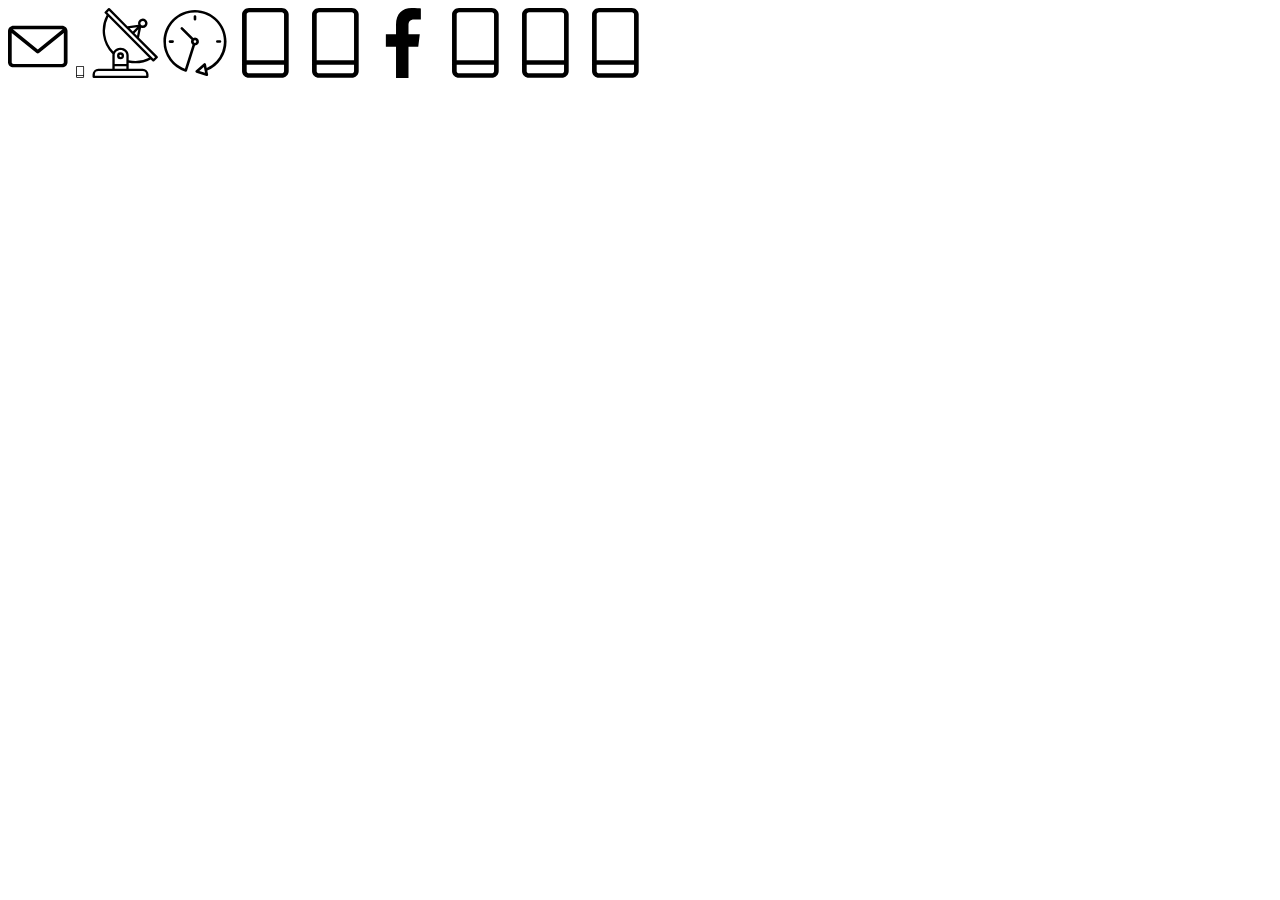
<file: sprite.html>
<!DOCTYPE html>
<html lang="en">
  <head>
    <meta charset="UTF-8" />
    <meta name="viewport" content="width=device-width, initial-scale=1.0" />
    <title>Document</title>
  </head>
  <body>
    <!-- шапка сайта -->
    <svg class="button-icon" width="60" height="60">
      <use href="./icons/symbol-defs2.svg#icon-mail"></use>
    </svg>
    <svg class="button-icon" width="16" height="12">
      <use href="./icons/symbol-defs2.svg#icon-phone-logo"></use>
    </svg>
    <!-- основные лого -->
    <svg width="66" height="70">
      <use href="./icons/symbol-defs2.svg#icon-main-logo1"></use>
    </svg>
    <svg width="66" height="70">
      <use href="./icons/symbol-defs2.svg#icon-main-logo2"></use>
    </svg>
    <svg width="66" height="70">
      <use href="./icons/symbol-defs2.svg#icon-phone-logo"></use>
    </svg>
    <svg width="66" height="70">
      <use href="./icons/symbol-defs2.svg#icon-phone-logo"></use>
    </svg>
    <svg width="66" height="70">
      <use href="./icons/symbol-defs2.svg#icon-facebook"></use>
    </svg>
    <svg width="66" height="70">
      <use href="./icons/symbol-defs2.svg#icon-phone-logo"></use>
    </svg>
    <svg width="66" height="70">
      <use href="./icons/symbol-defs2.svg#icon-phone-logo"></use>
    </svg>
    <svg width="66" height="70">
      <use href="./icons/symbol-defs2.svg#icon-phone-logo"></use>
    </svg>
  </body>
</html>
</file>
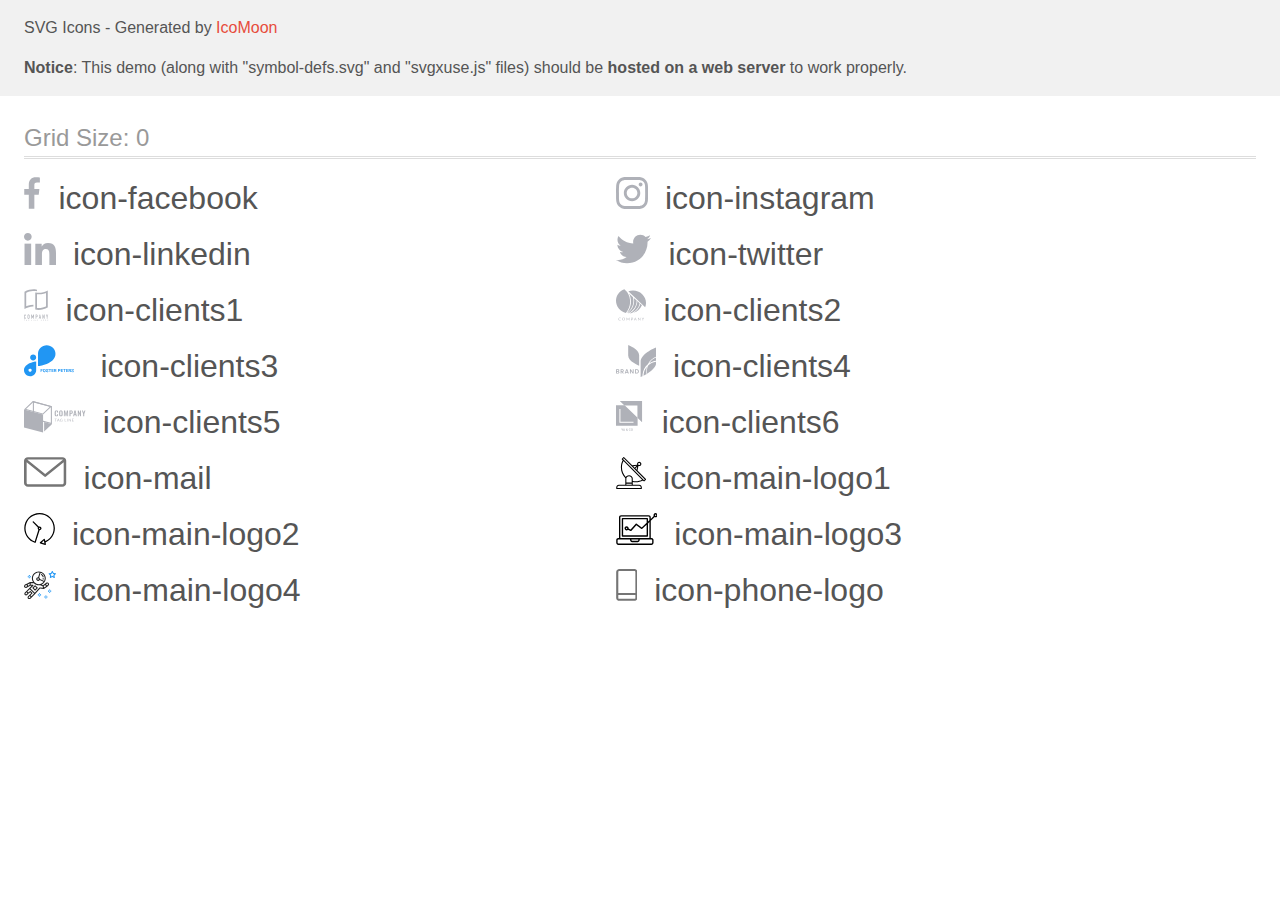
<file: icomoon (1)/demo-external-svg.html>
<!doctype html>
<html>
<head>
    <title>IcoMoon - SVG Icons</title>
    <meta charset="utf-8">
    <meta name="viewport" content="width=device-width, initial-scale=1">
    <link rel="stylesheet" href="demo-files/demo.css">
    <link rel="stylesheet" href="style.css">
</head>
<body>
<header class="bgc1 clearfix">
<div class="mhl">
    <p>SVG Icons - Generated by <a href="https://icomoon.io/app">IcoMoon</a></p><p><strong>Notice</strong>: This demo (along with "symbol-defs.svg" and "svgxuse.js" files) should be <b>hosted on a web server</b> to work properly.</p>
</div>
</header>
    <div class="clearfix mhl ptl">
        <h1 class="mvm mtn fgc1">Grid Size: 0</h1>
        <div class="glyph fs1">
            <div class="clearfix pbs">
                <svg class="icon icon-facebook"><use xlink:href="symbol-defs.svg#icon-facebook"></use></svg><span class="name"> icon-facebook</span>
            </div>
        </div>
        <div class="glyph fs1">
            <div class="clearfix pbs">
                <svg class="icon icon-instagram"><use xlink:href="symbol-defs.svg#icon-instagram"></use></svg><span class="name"> icon-instagram</span>
            </div>
        </div>
        <div class="glyph fs1">
            <div class="clearfix pbs">
                <svg class="icon icon-linkedin"><use xlink:href="symbol-defs.svg#icon-linkedin"></use></svg><span class="name"> icon-linkedin</span>
            </div>
        </div>
        <div class="glyph fs1">
            <div class="clearfix pbs">
                <svg class="icon icon-twitter"><use xlink:href="symbol-defs.svg#icon-twitter"></use></svg><span class="name"> icon-twitter</span>
            </div>
        </div>
        <div class="glyph fs1">
            <div class="clearfix pbs">
                <svg class="icon icon-clients1"><use xlink:href="symbol-defs.svg#icon-clients1"></use></svg><span class="name"> icon-clients1</span>
            </div>
        </div>
        <div class="glyph fs1">
            <div class="clearfix pbs">
                <svg class="icon icon-clients2"><use xlink:href="symbol-defs.svg#icon-clients2"></use></svg><span class="name"> icon-clients2</span>
            </div>
        </div>
        <div class="glyph fs1">
            <div class="clearfix pbs">
                <svg class="icon icon-clients3"><use xlink:href="symbol-defs.svg#icon-clients3"></use></svg><span class="name"> icon-clients3</span>
            </div>
        </div>
        <div class="glyph fs1">
            <div class="clearfix pbs">
                <svg class="icon icon-clients4"><use xlink:href="symbol-defs.svg#icon-clients4"></use></svg><span class="name"> icon-clients4</span>
            </div>
        </div>
        <div class="glyph fs1">
            <div class="clearfix pbs">
                <svg class="icon icon-clients5"><use xlink:href="symbol-defs.svg#icon-clients5"></use></svg><span class="name"> icon-clients5</span>
            </div>
        </div>
        <div class="glyph fs1">
            <div class="clearfix pbs">
                <svg class="icon icon-clients6"><use xlink:href="symbol-defs.svg#icon-clients6"></use></svg><span class="name"> icon-clients6</span>
            </div>
        </div>
        <div class="glyph fs1">
            <div class="clearfix pbs">
                <svg class="icon icon-mail"><use xlink:href="symbol-defs.svg#icon-mail"></use></svg><span class="name"> icon-mail</span>
            </div>
        </div>
        <div class="glyph fs1">
            <div class="clearfix pbs">
                <svg class="icon icon-main-logo1"><use xlink:href="symbol-defs.svg#icon-main-logo1"></use></svg><span class="name"> icon-main-logo1</span>
            </div>
        </div>
        <div class="glyph fs1">
            <div class="clearfix pbs">
                <svg class="icon icon-main-logo2"><use xlink:href="symbol-defs.svg#icon-main-logo2"></use></svg><span class="name"> icon-main-logo2</span>
            </div>
        </div>
        <div class="glyph fs1">
            <div class="clearfix pbs">
                <svg class="icon icon-main-logo3"><use xlink:href="symbol-defs.svg#icon-main-logo3"></use></svg><span class="name"> icon-main-logo3</span>
            </div>
        </div>
        <div class="glyph fs1">
            <div class="clearfix pbs">
                <svg class="icon icon-main-logo4"><use xlink:href="symbol-defs.svg#icon-main-logo4"></use></svg><span class="name"> icon-main-logo4</span>
            </div>
        </div>
        <div class="glyph fs1">
            <div class="clearfix pbs">
                <svg class="icon icon-phone-logo"><use xlink:href="symbol-defs.svg#icon-phone-logo"></use></svg><span class="name"> icon-phone-logo</span>
            </div>
        </div>
  </div>
<script defer src="svgxuse.js"></script>
</body>
</html>
</file>
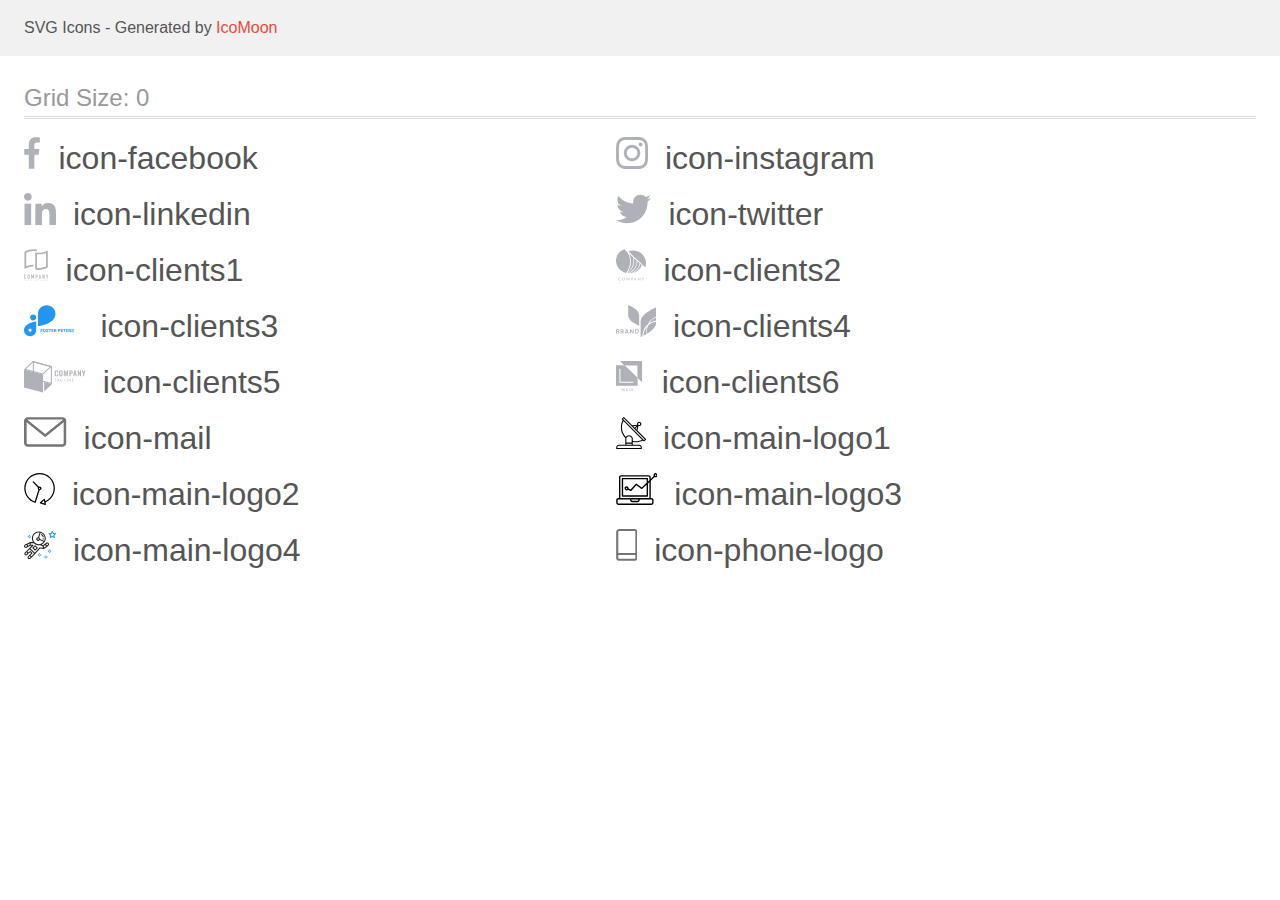
<file: icomoon (1)/demo.html>
<!doctype html>
<html>
<head>
    <title>IcoMoon - SVG Icons</title>
    <meta charset="utf-8">
    <meta name="viewport" content="width=device-width, initial-scale=1">
    <link rel="stylesheet" href="demo-files/demo.css">
    <link rel="stylesheet" href="style.css">
</head>
<body>
<svg aria-hidden="true" style="position: absolute; width: 0; height: 0; overflow: hidden;" version="1.1" xmlns="http://www.w3.org/2000/svg" xmlns:xlink="http://www.w3.org/1999/xlink">
<defs>
<symbol id="icon-facebook" viewBox="0 0 18 32">
<path fill="#afb1b8" style="fill: var(--color1, #afb1b8)" d="M13.329 5.313h2.921v-5.088c-0.504-0.069-2.237-0.225-4.256-0.225-4.212 0-7.097 2.649-7.097 7.519v4.481h-4.648v5.688h4.648v14.312h5.699v-14.311h4.46l0.708-5.688h-5.169v-3.919c0.001-1.644 0.444-2.769 2.735-2.769z"></path>
</symbol>
<symbol id="icon-instagram" viewBox="0 0 32 32">
<path fill="#afb1b8" style="fill: var(--color1, #afb1b8)" d="M31.969 9.408c-0.075-1.7-0.35-2.869-0.744-3.882-0.406-1.075-1.032-2.038-1.851-2.838-0.8-0.813-1.769-1.444-2.832-1.844-1.019-0.394-2.182-0.669-3.882-0.744-1.713-0.081-2.257-0.1-6.601-0.1s-4.888 0.019-6.595 0.094c-1.7 0.075-2.869 0.35-3.882 0.744-1.075 0.406-2.038 1.031-2.838 1.85-0.813 0.8-1.444 1.769-1.844 2.832-0.394 1.019-0.669 2.182-0.744 3.882-0.081 1.713-0.1 2.257-0.1 6.601s0.019 4.888 0.094 6.595c0.075 1.7 0.35 2.869 0.744 3.882 0.406 1.075 1.038 2.038 1.85 2.838 0.8 0.813 1.769 1.444 2.832 1.844 1.019 0.394 2.182 0.669 3.882 0.744 1.706 0.075 2.25 0.094 6.595 0.094s4.888-0.019 6.595-0.094c1.7-0.075 2.869-0.35 3.882-0.744 2.151-0.832 3.851-2.532 4.682-4.682 0.394-1.019 0.669-2.182 0.744-3.882 0.075-1.707 0.094-2.251 0.094-6.595s-0.006-4.888-0.081-6.595zM29.087 22.473c-0.069 1.563-0.331 2.407-0.55 2.969-0.538 1.394-1.644 2.5-3.038 3.038-0.563 0.219-1.413 0.481-2.969 0.55-1.688 0.075-2.194 0.094-6.464 0.094s-4.782-0.019-6.464-0.094c-1.563-0.069-2.407-0.331-2.969-0.55-0.694-0.256-1.325-0.663-1.838-1.194-0.531-0.519-0.938-1.144-1.194-1.838-0.219-0.563-0.481-1.413-0.55-2.969-0.075-1.688-0.094-2.194-0.094-6.464s0.019-4.782 0.094-6.464c0.069-1.563 0.331-2.407 0.55-2.969 0.256-0.694 0.663-1.325 1.2-1.838 0.519-0.531 1.144-0.938 1.838-1.194 0.563-0.219 1.413-0.481 2.969-0.55 1.688-0.075 2.194-0.094 6.464-0.094 4.276 0 4.782 0.019 6.464 0.094 1.563 0.069 2.407 0.331 2.969 0.55 0.694 0.256 1.325 0.662 1.838 1.194 0.531 0.519 0.938 1.144 1.194 1.838 0.219 0.563 0.481 1.413 0.55 2.969 0.075 1.688 0.094 2.194 0.094 6.464s-0.019 4.77-0.094 6.458z"></path>
<path fill="#afb1b8" style="fill: var(--color1, #afb1b8)" d="M16.059 7.783c-4.538 0-8.22 3.682-8.22 8.22s3.682 8.22 8.22 8.22c4.539 0 8.22-3.682 8.22-8.22s-3.682-8.22-8.22-8.22zM16.059 21.335c-2.944 0-5.332-2.388-5.332-5.332s2.388-5.332 5.332-5.332c2.944 0 5.332 2.388 5.332 5.332s-2.388 5.332-5.332 5.332z"></path>
<path fill="#afb1b8" style="fill: var(--color1, #afb1b8)" d="M26.524 7.458c0 1.060-0.859 1.919-1.919 1.919s-1.919-0.859-1.919-1.919c0-1.060 0.859-1.919 1.919-1.919s1.919 0.859 1.919 1.919z"></path>
</symbol>
<symbol id="icon-linkedin" viewBox="0 0 32 32">
<path fill="#afb1b8" style="fill: var(--color1, #afb1b8)" d="M31.992 32v-0.001h0.008v-11.736c0-5.741-1.236-10.164-7.948-10.164-3.227 0-5.392 1.771-6.276 3.449h-0.093v-2.913h-6.364v21.364h6.627v-10.579c0-2.785 0.528-5.479 3.977-5.479 3.399 0 3.449 3.179 3.449 5.657v10.401h6.62z"></path>
<path fill="#afb1b8" style="fill: var(--color1, #afb1b8)" d="M0.528 10.636h6.635v21.364h-6.635v-21.364z"></path>
<path fill="#afb1b8" style="fill: var(--color1, #afb1b8)" d="M3.843 0c-2.121 0-3.843 1.721-3.843 3.843s1.721 3.879 3.843 3.879c2.121 0 3.843-1.757 3.843-3.879-0.001-2.121-1.723-3.843-3.843-3.843v0z"></path>
</symbol>
<symbol id="icon-twitter" viewBox="0 0 36 32">
<path fill="#afb1b8" style="fill: var(--color1, #afb1b8)" d="M35.556 4.976c-1.322 0.58-2.731 0.964-4.2 1.151 1.511-0.902 2.665-2.32 3.207-4.029-1.409 0.84-2.964 1.433-4.622 1.764-1.338-1.424-3.244-2.307-5.324-2.307-4.035 0-7.284 3.276-7.284 7.291 0 0.578 0.049 1.133 0.169 1.662-6.060-0.296-11.422-3.2-15.024-7.624-0.629 1.091-0.998 2.34-0.998 3.684 0 2.524 1.3 4.762 3.238 6.058-1.171-0.022-2.32-0.362-3.293-0.898 0 0.022 0 0.051 0 0.080 0 3.542 2.527 6.484 5.84 7.162-0.593 0.162-1.24 0.24-1.911 0.24-0.467 0-0.938-0.026-1.38-0.124 0.944 2.887 3.624 5.009 6.811 5.078-2.48 1.94-5.629 3.109-9.038 3.109-0.598 0-1.171-0.026-1.744-0.1 3.229 2.082 7.056 3.271 11.182 3.271 13.413 0 20.747-11.111 20.747-20.742 0-0.322-0.011-0.633-0.027-0.942 1.447-1.027 2.662-2.309 3.653-3.784z"></path>
</symbol>
<symbol id="icon-clients1" viewBox="0 0 25 32">
<path fill="#afb1b8" style="fill: var(--color1, #afb1b8)" d="M10.447 1.806h0.084c0.156 0 0.324 0.015 0.49 0.030 0.734 0.052 1.463 0.162 2.18 0.329v-1.762c-0.652-0.172-1.42-0.299-2.207-0.357l-0.042-0.002c-0.254-0.020-0.571-0.035-0.889-0.043l-0.021-0h-0.263c-1.523 0.006-3.040 0.201-4.515 0.582-1.68 0.418-3.292 1.075-4.79 1.948v17.475c1.312-0.729 2.832-1.339 4.431-1.75l0.135-0.029c1.123-0.3 2.434-0.51 3.78-0.586l0.052-0.002h0.052c0.216-0.011 0.433-0.017 0.655-0.018v-1.791c-1.78 0.024-3.493 0.264-5.129 0.695l0.147-0.033c-0.603 0.157-1.185 0.326-1.731 0.513l-0.623 0.212v-13.626l0.266-0.128c1.89-0.918 4.096-1.513 6.424-1.649l0.047-0.002c0.008-0.001 0.018-0.001 0.028-0.001s0.020 0 0.029 0.001l-0.001-0c0.248-0.012 0.497-0.018 0.742-0.018h0.28c0.129 0.003 0.258 0.006 0.388 0.014z"></path>
<path fill="#afb1b8" style="fill: var(--color1, #afb1b8)" d="M14.837 3.651c-0.005 0-0.010 0-0.016 0-0.915 0-1.811-0.077-2.684-0.225l0.094 0.013c-0.277-0.047-0.55-0.103-0.814-0.164v17.275c1.12 0.277 2.271 0.412 3.425 0.404 1.607-0.007 3.162-0.218 4.644-0.61l-0.128 0.029c1.817-0.461 3.412-1.129 4.877-1.995l-0.085 0.047v-17.163c-1.311 0.728-2.83 1.338-4.429 1.751l-0.136 0.030c-1.551 0.399-3.146 0.603-4.746 0.609zM21.745 3.95l0.623-0.209v13.63l-0.266 0.129c-0.903 0.442-1.962 0.834-3.065 1.118l-0.119 0.026c-1.331 0.345-2.7 0.521-4.074 0.527-0.411 0-0.818-0.017-1.214-0.052l-0.426-0.038v-14.017l0.497 0.033c0.361 0.023 0.735 0.034 1.141 0.034 1.745-0.006 3.482-0.229 5.173-0.663 0.581-0.154 1.158-0.326 1.731-0.518zM1.684 25.977c-0.167-0.173-0.401-0.281-0.661-0.281-0.011 0-0.022 0-0.033 0.001l0.002-0c-0.004-0-0.009-0-0.014-0-0.139 0-0.272 0.028-0.393 0.078l0.007-0.003c-0.237 0.095-0.42 0.28-0.51 0.512l-0.002 0.006c-0.049 0.123-0.074 0.254-0.072 0.386v2.335c-0.006 0.164 0.026 0.328 0.092 0.479 0.055 0.119 0.135 0.226 0.234 0.313 0.093 0.078 0.203 0.135 0.32 0.166 0.114 0.031 0.231 0.048 0.349 0.048 0.13 0.001 0.258-0.026 0.377-0.081 0.351-0.155 0.591-0.5 0.591-0.901 0-0 0-0 0-0v0-0.262h-0.61v0.209c0 0.004 0 0.008 0 0.012 0 0.070-0.013 0.138-0.038 0.199l0.001-0.004c-0.021 0.052-0.051 0.095-0.089 0.132l-0 0c-0.070 0.054-0.159 0.088-0.255 0.089h-0c-0.011 0.001-0.023 0.002-0.035 0.002-0.103 0-0.194-0.050-0.25-0.127l-0.001-0.001c-0.051-0.082-0.082-0.182-0.082-0.289 0-0.008 0-0.017 0.001-0.025l-0 0.001v-2.177c-0.004-0.121 0.022-0.24 0.075-0.349 0.056-0.087 0.153-0.143 0.262-0.143 0.013 0 0.025 0.001 0.038 0.002l-0.001-0c0.004-0 0.008-0 0.012-0 0.107 0 0.201 0.052 0.26 0.131l0.001 0.001c0.063 0.082 0.102 0.187 0.102 0.301 0 0.004-0 0.008-0 0.012v-0.001 0.202h0.604v-0.238c0-0.003 0-0.007 0-0.011 0-0.143-0.027-0.28-0.077-0.405l0.003 0.007c-0.048-0.128-0.117-0.237-0.205-0.329l0 0zM5.31 25.951c-0.186-0.158-0.429-0.255-0.694-0.257h-0c-0.124 0.001-0.248 0.023-0.364 0.066-0.252 0.091-0.45 0.276-0.556 0.512l-0.002 0.006c-0.062 0.143-0.092 0.297-0.089 0.452v2.239c-0.004 0.157 0.026 0.314 0.089 0.458 0.055 0.12 0.135 0.227 0.236 0.313 0.094 0.086 0.203 0.154 0.322 0.197 0.117 0.043 0.24 0.065 0.364 0.066 0.267-0.001 0.51-0.1 0.695-0.264l-0.001 0.001c0.097-0.087 0.176-0.194 0.23-0.313 0.063-0.145 0.093-0.302 0.089-0.458v-2.24c0-0.006 0-0.013 0-0.020 0-0.156-0.033-0.305-0.092-0.439l0.003 0.007c-0.057-0.128-0.135-0.237-0.23-0.327l-0-0zM5.025 28.969c0.001 0.010 0.002 0.023 0.002 0.035 0 0.114-0.047 0.216-0.123 0.289l-0 0c-0.077 0.065-0.178 0.105-0.287 0.105s-0.21-0.040-0.288-0.105l0.001 0.001c-0.076-0.073-0.123-0.175-0.123-0.289 0-0.012 0.001-0.025 0.002-0.037l-0 0.002v-2.24c-0.001-0.010-0.001-0.022-0.001-0.034 0-0.113 0.047-0.216 0.123-0.289l0-0c0.077-0.065 0.178-0.105 0.287-0.105s0.21 0.040 0.288 0.105l-0.001-0.001c0.076 0.073 0.123 0.175 0.123 0.289 0 0.013-0.001 0.025-0.002 0.037l0-0.002v2.239zM10.072 29.969v-4.24h-0.586l-0.771 2.244h-0.010l-0.778-2.244h-0.58v4.24h0.606v-2.579h0.011l0.593 1.823h0.302l0.598-1.823h0.010v2.578h0.606zM13.513 26.027c-0.094-0.105-0.211-0.185-0.343-0.232-0.124-0.041-0.266-0.065-0.414-0.065-0.009 0-0.017 0-0.026 0l0.001-0h-0.9v4.239h0.604v-1.655h0.311c0.189 0.009 0.376-0.031 0.545-0.116 0.138-0.078 0.25-0.188 0.329-0.32l0.002-0.004c0.070-0.113 0.117-0.238 0.139-0.369 0.023-0.159 0.034-0.32 0.033-0.482 0.006-0.203-0.014-0.407-0.059-0.606-0.043-0.153-0.12-0.284-0.223-0.39l0 0zM13.201 27.319c-0.003 0.081-0.023 0.157-0.057 0.224l0.001-0.003c-0.035 0.065-0.089 0.116-0.154 0.147l-0.002 0.001c-0.075 0.034-0.162 0.054-0.254 0.054-0.011 0-0.022-0-0.033-0.001l0.002 0h-0.276v-1.441h0.311c0.009-0 0.019-0.001 0.029-0.001 0.088 0 0.172 0.020 0.247 0.055l-0.004-0.002c0.062 0.036 0.111 0.090 0.141 0.155l0.001 0.002c0.033 0.074 0.051 0.154 0.053 0.236v0.281c0 0.098 0.006 0.201 0 0.291h-0.006zM16.374 25.729h-0.495l-0.934 4.24h0.604l0.177-0.911h0.823l0.178 0.911h0.604l-0.958-4.24zM15.817 28.481l0.297-1.537h0.011l0.295 1.537h-0.604zM20.277 28.283h-0.011l-0.913-2.554h-0.58v4.24h0.604v-2.55h0.012l0.923 2.549h0.569v-4.239h-0.604v2.554zM23.968 25.729l-0.486 1.686h-0.012l-0.486-1.686h-0.639l0.83 2.448v1.791h0.604v-1.791l0.83-2.447h-0.64zM0 31.166h0.291v0.817h0.198v-0.817h0.289v-0.167h-0.778v0.167zM2.447 30.999l-0.382 0.984h0.21l0.081-0.224h0.392l0.084 0.224h0.215l-0.391-0.985h-0.21zM2.417 31.593l0.134-0.365 0.134 0.365h-0.268zM4.866 31.62h0.228v0.127c-0.063 0.051-0.145 0.082-0.234 0.083h-0c-0.004 0-0.009 0-0.014 0-0.079 0-0.149-0.037-0.195-0.094l-0-0c-0.046-0.065-0.073-0.147-0.073-0.234 0-0.008 0-0.016 0.001-0.023l-0 0.001c0-0.219 0.095-0.329 0.283-0.329 0.006-0.001 0.014-0.001 0.021-0.001 0.097 0 0.178 0.067 0.201 0.157l0 0.001 0.194-0.038c-0.042-0.192-0.18-0.289-0.417-0.289-0.004-0-0.008-0-0.013-0-0.127 0-0.244 0.048-0.331 0.127l0-0c-0.088 0.087-0.143 0.208-0.143 0.342 0 0.013 0 0.026 0.002 0.038l-0-0.002c-0 0.007-0 0.015-0 0.023 0 0.132 0.048 0.254 0.127 0.347l-0.001-0.001c0.087 0.090 0.209 0.146 0.343 0.146 0.011 0 0.021-0 0.032-0.001l-0.001 0c0.005 0 0.010 0 0.016 0 0.155 0 0.296-0.060 0.402-0.157l-0 0v-0.388h-0.426v0.166zM7.337 30.999h-0.199v0.984h0.689v-0.167h-0.49v-0.817zM9.426 30.999h-0.199v0.984h0.199v-0.985zM11.468 31.655l-0.403-0.657h-0.193v0.984h0.185v-0.643l0.396 0.643h0.198v-0.985h-0.182v0.658zM13.315 31.55h0.49v-0.167h-0.49v-0.216h0.527v-0.167h-0.727v0.984h0.747v-0.167h-0.548v-0.266zM17.792 31.386h-0.388v-0.388h-0.198v0.984h0.198v-0.431h0.388v0.431h0.198v-0.985h-0.197v0.388zM19.649 31.55h0.492v-0.167h-0.492v-0.216h0.529v-0.167h-0.726v0.984h0.746v-0.167h-0.548v-0.266zM22.168 31.55c0.171-0.027 0.258-0.118 0.258-0.274 0.001-0.008 0.002-0.018 0.002-0.028 0-0.079-0.038-0.148-0.098-0.191l-0.001-0c-0.073-0.037-0.159-0.059-0.25-0.059-0.014 0-0.027 0-0.040 0.001l0.002-0h-0.417v0.984h0.198v-0.412h0.039c0.005-0 0.010-0 0.016-0 0.039 0 0.076 0.008 0.109 0.023l-0.002-0.001c0.029 0.018 0.053 0.042 0.070 0.072l0.215 0.313h0.236l-0.12-0.192c-0.054-0.096-0.128-0.175-0.215-0.235l-0.002-0.002zM21.969 31.413h-0.146v-0.247h0.156c0.012-0.001 0.027-0.002 0.042-0.002 0.057 0 0.111 0.009 0.163 0.026l-0.004-0.001c0.026 0.024 0.043 0.058 0.043 0.096 0 0.042-0.020 0.080-0.052 0.104l-0 0c-0.049 0.016-0.106 0.025-0.164 0.025-0.013 0-0.026-0-0.039-0.001l0.002 0zM24.068 31.55h0.49v-0.167h-0.49v-0.216h0.529v-0.167h-0.728v0.984h0.747v-0.167h-0.548v-0.266z"></path>
</symbol>
<symbol id="icon-clients2" viewBox="0 0 31 32">
<path fill="#afb1b8" style="fill: var(--color1, #afb1b8)" d="M4.722 31.103c0.023 0.001 0.044 0.010 0.060 0.025v0l0.153 0.161c-0.119 0.13-0.266 0.234-0.431 0.304-0.194 0.077-0.401 0.115-0.61 0.109-0.009 0-0.020 0-0.031 0-0.196 0-0.383-0.038-0.554-0.106l0.010 0.004c-0.332-0.134-0.588-0.397-0.709-0.725l-0.003-0.009c-0.062-0.164-0.098-0.354-0.098-0.552 0-0.007 0-0.013 0-0.020v0.001c-0-0.006-0-0.014-0-0.021 0-0.199 0.039-0.388 0.109-0.562l-0.004 0.010c0.067-0.165 0.168-0.316 0.298-0.444 0.13-0.127 0.286-0.225 0.458-0.29 0.189-0.070 0.39-0.104 0.592-0.102 0.188-0.004 0.375 0.027 0.549 0.093 0.152 0.063 0.291 0.149 0.412 0.257l-0.128 0.171c-0.009 0.012-0.020 0.023-0.032 0.031l-0 0c-0.013 0.009-0.028 0.014-0.045 0.014-0.002 0-0.004-0-0.006-0l0 0c-0.021-0.001-0.040-0.008-0.056-0.019l0 0-0.068-0.045-0.096-0.059c-0.087-0.046-0.189-0.082-0.296-0.101l-0.006-0.001c-0.063-0.011-0.135-0.018-0.209-0.018-0.007 0-0.013 0-0.020 0h0.001c-0.005-0-0.010-0-0.016-0-0.147 0-0.288 0.028-0.417 0.079l0.008-0.003c-0.13 0.051-0.241 0.124-0.333 0.216l0-0c-0.095 0.099-0.169 0.216-0.216 0.342-0.054 0.145-0.081 0.298-0.079 0.452-0.002 0.156 0.025 0.313 0.078 0.46 0.047 0.126 0.119 0.242 0.213 0.341 0.088 0.093 0.196 0.165 0.318 0.212 0.125 0.049 0.259 0.074 0.394 0.073 0.078 0.001 0.156-0.004 0.234-0.015 0.127-0.015 0.247-0.057 0.354-0.122 0.054-0.034 0.104-0.071 0.152-0.113 0.019-0.017 0.044-0.029 0.072-0.030h0zM9.144 30.296c0.002 0.194-0.033 0.387-0.103 0.568-0.067 0.172-0.165 0.319-0.288 0.44l-0 0c-0.126 0.123-0.276 0.221-0.444 0.286l-0.009 0.003c-0.173 0.065-0.373 0.102-0.582 0.102s-0.409-0.037-0.594-0.106l0.012 0.004c-0.175-0.069-0.325-0.167-0.45-0.29l0 0c-0.123-0.123-0.222-0.271-0.288-0.436l-0.003-0.009c-0.065-0.169-0.103-0.364-0.103-0.568s0.038-0.399 0.107-0.579l-0.004 0.011c0.065-0.166 0.164-0.318 0.29-0.447 0.126-0.119 0.276-0.214 0.441-0.276l0.009-0.003c0.173-0.066 0.373-0.104 0.582-0.104s0.409 0.038 0.594 0.108l-0.012-0.004c0.17 0.066 0.324 0.164 0.452 0.29 0.127 0.127 0.224 0.275 0.289 0.439 0.071 0.182 0.106 0.376 0.104 0.571zM8.742 30.296c0-0.007 0-0.016 0-0.024 0-0.155-0.027-0.303-0.076-0.441l0.003 0.009c-0.087-0.256-0.278-0.457-0.522-0.554l-0.006-0.002c-0.126-0.047-0.271-0.075-0.423-0.075s-0.297 0.027-0.432 0.078l0.009-0.003c-0.251 0.099-0.443 0.299-0.528 0.55l-0.002 0.006c-0.097 0.298-0.097 0.615 0 0.912 0.087 0.256 0.279 0.457 0.524 0.552l0.006 0.002c0.273 0.097 0.573 0.097 0.846 0 0.124-0.048 0.234-0.121 0.324-0.214 0.092-0.1 0.162-0.216 0.205-0.341 0.052-0.147 0.076-0.301 0.073-0.456zM12.16 30.774l0.041 0.102c0.015-0.036 0.028-0.069 0.044-0.102 0.017-0.040 0.034-0.073 0.052-0.105l-0.003 0.005 0.978-1.694c0.019-0.030 0.036-0.048 0.056-0.053s0.043-0.009 0.066-0.009c0.005 0 0.010 0 0.015 0l-0.001-0h0.289v2.755h-0.342v-2.11c-0.001-0.014-0.001-0.031-0.001-0.048s0.001-0.033 0.002-0.050l-0 0.002-0.984 1.718c-0.013 0.026-0.033 0.048-0.057 0.062l-0.001 0c-0.023 0.014-0.052 0.022-0.082 0.022-0.001 0-0.002 0-0.002-0h-0.055c-0.030 0.001-0.060-0.007-0.084-0.022s-0.045-0.036-0.058-0.062l-0-0.001-1.012-1.73v2.212h-0.331v-2.75h0.289c0.004-0 0.009-0 0.014-0 0.024 0 0.046 0.003 0.068 0.010l-0.002-0c0.024 0.011 0.042 0.029 0.053 0.052l0 0.001 0.999 1.696c0.018 0.028 0.035 0.060 0.048 0.094l0.001 0.004zM15.841 30.638v1.031h-0.383v-2.75h0.854c0.161-0.003 0.322 0.017 0.476 0.060 0.124 0.034 0.239 0.092 0.337 0.171 0.085 0.074 0.15 0.167 0.191 0.27 0.045 0.112 0.067 0.232 0.066 0.352 0.002 0.121-0.022 0.24-0.071 0.352-0.049 0.109-0.118 0.202-0.205 0.274l-0.001 0.001c-0.095 0.080-0.209 0.143-0.333 0.181l-0.007 0.002c-0.149 0.045-0.305 0.067-0.461 0.064l-0.463-0.007zM15.841 30.342h0.464c0.1 0.002 0.201-0.013 0.296-0.042 0.083-0.027 0.154-0.068 0.215-0.12l-0.001 0.001c0.056-0.049 0.1-0.11 0.129-0.178l0.001-0.003c0.029-0.066 0.046-0.144 0.046-0.225 0-0.003-0-0.005-0-0.008v0c0-0.008 0.001-0.018 0.001-0.028 0-0.071-0.015-0.138-0.041-0.199l0.001 0.003c-0.032-0.074-0.077-0.137-0.133-0.188l-0-0c-0.126-0.094-0.285-0.15-0.457-0.15-0.020 0-0.040 0.001-0.060 0.002l0.003-0h-0.464v1.134zM20.987 31.673h-0.302c-0.002 0-0.004 0-0.006 0-0.030 0-0.057-0.010-0.079-0.026l0 0c-0.021-0.017-0.038-0.038-0.049-0.063l-0-0.001-0.26-0.665h-1.307l-0.27 0.665c-0.011 0.025-0.027 0.046-0.047 0.061l-0 0c-0.022 0.017-0.051 0.028-0.082 0.028-0.002 0-0.003-0-0.005-0h-0.302l1.148-2.756h0.398l1.164 2.756zM19.092 30.65h1.079l-0.455-1.122c-0.030-0.071-0.060-0.157-0.083-0.245l-0.003-0.013-0.044 0.144c-0.015 0.049-0.029 0.088-0.045 0.126l0.003-0.009-0.452 1.119zM22.64 28.93c0.023 0.013 0.043 0.030 0.058 0.050l1.674 2.076v-2.139h0.342v2.756h-0.191c-0.001 0-0.003 0-0.005 0-0.027 0-0.052-0.006-0.074-0.017l0.001 0c-0.024-0.014-0.044-0.031-0.061-0.051l-0-0-1.674-2.075c0.002 0.031 0.002 0.063 0 0.095v2.049h-0.342v-2.756h0.203c0.024 0 0.047 0.004 0.068 0.013zM27.537 30.577v1.094h-0.383v-1.094l-1.058-1.66h0.342c0.002-0 0.005-0 0.007-0 0.028 0 0.054 0.009 0.075 0.024l-0-0c0.021 0.018 0.038 0.038 0.052 0.061l0.001 0.001 0.662 1.070c0.045 0.070 0.085 0.151 0.114 0.236l0.002 0.008 0.050-0.118c0.019-0.043 0.040-0.086 0.066-0.126l0.653-1.078c0.014-0.022 0.031-0.042 0.050-0.059l0-0c0.020-0.017 0.047-0.027 0.076-0.027 0.002 0 0.004 0 0.006 0h0.346l-1.060 1.667zM11.971 24.293c0.167 0.020 0.335 0.037 0.506 0.051 2.582-1.101 4.767-2.902 6.281-5.18s2.29-4.93 2.231-7.625l-2.846-2.712c0.189 0.894 0.297 1.921 0.297 2.974 0 2.015-0.396 3.937-1.115 5.694l0.036-0.1c-1.090 2.731-2.957 5.12-5.39 6.899z"></path>
<path fill="#afb1b8" style="fill: var(--color1, #afb1b8)" d="M10.954 24.167l0.077 0.015c2.601-1.773 4.583-4.247 5.692-7.104 0.627-1.564 0.991-3.378 0.991-5.276 0-1.296-0.17-2.553-0.488-3.748l0.023 0.101-4.054-3.862c1.269 2.397 2.015 5.239 2.015 8.255 0 0.701-0.040 1.393-0.119 2.074l0.008-0.083c-0.397 3.519-1.834 6.857-4.144 9.628zM24.704 14.724c-0.688 2.962-2.361 5.632-4.77 7.616-0.665 0.553-1.406 1.066-2.191 1.51l-0.075 0.039c2.039-0.578 3.804-1.556 5.285-2.851l-0.016 0.013c1.465-1.281 2.625-2.875 3.381-4.679l0.031-0.084-1.645-1.565z"></path>
<path fill="#afb1b8" style="fill: var(--color1, #afb1b8)" d="M24.060 14.288l-2.341-2.23c-0.053 2.681-0.865 5.162-2.23 7.249l0.032-0.053c-1.394 2.169-3.373 3.943-5.729 5.137h0.012c0.525 0 1.049-0.030 1.571-0.089 2.251-0.883 4.15-2.237 5.65-3.95l0.014-0.017c1.454-1.66 2.512-3.704 3.005-5.958l0.016-0.089zM11.294 2.664l-2.793-2.664c-2.497 0.919-4.644 2.535-6.16 4.636s-2.333 4.589-2.34 7.139c0.010 2.818 1.005 5.552 2.829 7.77s4.372 3.793 7.242 4.476c2.562-2.973 4.061-6.647 4.281-10.488s-0.851-7.648-3.059-10.87zM30.512 13.878c-0.010-3.343-1.409-6.547-3.89-8.91s-5.843-3.696-9.352-3.706c-1.622-0.002-3.23 0.284-4.741 0.841l17.099 16.29c0.559-1.335 0.884-2.886 0.884-4.513 0-0 0-0.001 0-0.001v0z"></path>
</symbol>
<symbol id="icon-clients3" viewBox="0 0 60 32">
<path fill="#2196f3" style="fill: var(--color2, #2196f3)" d="M9.229 9.548h-0.002c-1.683 0-3.048 1.331-3.048 2.971v0.002c0 1.64 1.365 2.971 3.048 2.971h0.002c1.683 0 3.048-1.331 3.048-2.971v-0.002c0-1.64-1.365-2.97-3.048-2.97zM31.73 8.599c-0.005-2.279-0.936-4.463-2.59-6.075-1.651-1.611-3.893-2.519-6.231-2.524-2.339 0.004-4.581 0.912-6.236 2.523s-2.585 3.797-2.59 6.076v12.566s17.645-1.915 17.647-12.564v-0.002zM0 25.289c0.008 1.659 0.697 3.155 1.801 4.226l0.002 0.001c1.121 1.086 2.65 1.756 4.336 1.758h0c1.686-0.001 3.215-0.671 4.337-1.759l-0.002 0.002c1.106-1.071 1.795-2.567 1.804-4.224v-8.746s-12.278 1.335-12.278 8.743zM6.14 26.855c-0.001 0-0.002 0-0.002 0-0.331 0-0.639-0.098-0.897-0.267l0.006 0.004c-0.262-0.171-0.466-0.41-0.589-0.693l-0.004-0.010c-0.077-0.177-0.122-0.382-0.122-0.598 0-0.109 0.011-0.215 0.033-0.317l-0.002 0.010c0.062-0.304 0.215-0.583 0.439-0.802 0.22-0.213 0.5-0.365 0.814-0.427l0.010-0.002c0.312-0.061 0.635-0.030 0.929 0.089s0.545 0.319 0.722 0.577c0.17 0.244 0.271 0.546 0.271 0.872 0 0.216-0.045 0.422-0.125 0.609l0.004-0.010c-0.080 0.191-0.199 0.365-0.348 0.511s-0.327 0.262-0.522 0.341c-0.182 0.076-0.394 0.12-0.616 0.12-0 0-0.001 0-0.001 0h0v-0.006zM18.672 25.884h-1.256v1.297h-0.655v-3.173h2.067v0.53h-1.412v0.819h1.255v0.528zM21.815 25.666c0 0.313-0.056 0.586-0.166 0.822s-0.269 0.417-0.476 0.545c-0.194 0.121-0.43 0.192-0.682 0.192-0.009 0-0.017-0-0.025-0l0.001 0c-0.012 0-0.026 0.001-0.039 0.001-0.504 0-0.939-0.296-1.141-0.723l-0.003-0.008c-0.109-0.23-0.173-0.5-0.173-0.785 0-0.009 0-0.018 0-0.028l-0 0.001v-0.158c0-0.313 0.056-0.588 0.168-0.825 0.113-0.238 0.272-0.42 0.477-0.547 0.206-0.128 0.442-0.192 0.707-0.192s0.499 0.064 0.704 0.192c0.206 0.127 0.365 0.309 0.477 0.547s0.17 0.511 0.17 0.822v0.141zM21.153 25.522c0-0.333-0.060-0.586-0.179-0.759-0.106-0.157-0.284-0.26-0.485-0.26-0.009 0-0.018 0-0.027 0.001l0.001-0c-0.007-0-0.016-0-0.024-0-0.201 0-0.378 0.102-0.482 0.256l-0.001 0.002c-0.119 0.17-0.18 0.42-0.182 0.749v0.155c0 0.324 0.060 0.576 0.179 0.755s0.291 0.268 0.515 0.268c0.008 0 0.017 0.001 0.026 0.001 0.2 0 0.375-0.101 0.479-0.255l0.001-0.002c0.118-0.173 0.177-0.424 0.179-0.755v-0.155zM23.936 26.348c0-0.005 0-0.012 0-0.018 0-0.108-0.051-0.204-0.131-0.264l-0.001-0.001c-0.087-0.067-0.244-0.137-0.47-0.21-0.209-0.065-0.388-0.139-0.558-0.227l0.019 0.009c-0.36-0.195-0.541-0.457-0.541-0.787 0-0.171 0.048-0.324 0.144-0.458s0.236-0.24 0.417-0.316c0.182-0.075 0.385-0.113 0.61-0.113s0.429 0.042 0.606 0.124c0.178 0.082 0.315 0.197 0.412 0.347 0.099 0.15 0.149 0.32 0.149 0.511h-0.655c0-0.146-0.045-0.258-0.137-0.338-0.092-0.082-0.22-0.123-0.386-0.123-0.16 0-0.284 0.034-0.372 0.103-0.082 0.058-0.134 0.152-0.134 0.259 0 0.003 0 0.005 0 0.008v-0c0 0.103 0.052 0.189 0.155 0.259 0.105 0.070 0.258 0.135 0.461 0.196 0.372 0.112 0.643 0.251 0.813 0.417s0.255 0.372 0.255 0.618c0 0.275-0.104 0.491-0.312 0.647s-0.487 0.234-0.839 0.234c-0.244 0-0.467-0.045-0.667-0.133-0.189-0.080-0.344-0.207-0.458-0.365l-0.002-0.003c-0.099-0.147-0.157-0.328-0.157-0.522 0-0.006 0-0.013 0-0.019v0.001h0.656c0 0.35 0.21 0.525 0.628 0.525 0.156 0 0.277-0.031 0.365-0.094 0.079-0.057 0.131-0.149 0.131-0.253 0-0.005-0-0.009-0-0.014l0 0.001zM27.426 24.537h-0.972v2.644h-0.654v-2.644h-0.959v-0.53h2.586v0.53zM29.712 25.805h-1.256v0.85h1.474v0.525h-2.128v-3.173h2.124v0.53h-1.47v0.756h1.256v0.513zM31.489 26.019h-0.521v1.162h-0.655v-3.173h1.18c0.374 0 0.664 0.083 0.868 0.251s0.305 0.403 0.305 0.708c0 0.216-0.048 0.397-0.141 0.543-0.105 0.152-0.25 0.271-0.419 0.341l-0.006 0.002 0.687 1.297v0.030h-0.703l-0.595-1.162zM30.968 25.489h0.528c0.164 0 0.291-0.042 0.381-0.124 0.084-0.082 0.136-0.197 0.136-0.323 0-0.008-0-0.017-0.001-0.025l0 0.001c0-0.15-0.043-0.268-0.129-0.353-0.084-0.086-0.214-0.129-0.39-0.129h-0.526v0.953zM34.931 26.062v1.119h-0.655v-3.173h1.239c0.238 0 0.447 0.043 0.628 0.131s0.321 0.211 0.418 0.372c0.097 0.16 0.146 0.342 0.146 0.548 0 0.311-0.106 0.557-0.32 0.737-0.212 0.179-0.506 0.268-0.883 0.268h-0.573zM34.931 25.533h0.584c0.173 0 0.305-0.041 0.394-0.123 0.092-0.081 0.138-0.197 0.138-0.348 0-0.007 0.001-0.015 0.001-0.023 0-0.137-0.053-0.262-0.139-0.355l0 0c-0.092-0.096-0.218-0.145-0.38-0.149h-0.599v0.997zM39.069 25.805h-1.255v0.85h1.474v0.525h-2.128v-3.173h2.124v0.53h-1.469v0.756h1.255v0.513zM42.104 24.537h-0.972v2.644h-0.655v-2.644h-0.959v-0.53h2.585v0.53zM44.388 25.805h-1.255v0.85h1.474v0.525h-2.128v-3.173h2.124v0.53h-1.47v0.756h1.256v0.513zM46.166 26.019h-0.521v1.162h-0.654v-3.173h1.18c0.375 0 0.665 0.083 0.868 0.251s0.305 0.403 0.305 0.708c0 0.216-0.047 0.397-0.141 0.543-0.105 0.152-0.249 0.271-0.419 0.341l-0.006 0.002 0.687 1.297v0.030h-0.703l-0.595-1.162zM45.645 25.489h0.528c0.164 0 0.29-0.042 0.381-0.124 0.084-0.082 0.135-0.196 0.135-0.322 0-0.009-0-0.017-0.001-0.026l0 0.001c0-0.15-0.042-0.268-0.128-0.353-0.085-0.086-0.214-0.129-0.391-0.129h-0.525v0.953zM49.488 26.348c0-0.006 0.001-0.012 0.001-0.018 0-0.107-0.051-0.203-0.13-0.264l-0.001-0.001c-0.088-0.067-0.245-0.137-0.471-0.21-0.209-0.065-0.388-0.139-0.558-0.227l0.019 0.009c-0.36-0.195-0.541-0.457-0.541-0.787 0-0.171 0.048-0.324 0.144-0.458s0.236-0.24 0.417-0.316c0.181-0.075 0.385-0.113 0.61-0.113s0.429 0.042 0.606 0.124c0.177 0.082 0.315 0.197 0.412 0.347 0.099 0.15 0.149 0.32 0.149 0.511h-0.655c0-0.146-0.045-0.258-0.137-0.338-0.092-0.082-0.22-0.123-0.386-0.123-0.16 0-0.284 0.034-0.372 0.103-0.082 0.058-0.134 0.152-0.134 0.259 0 0.003 0 0.005 0 0.008v-0c0 0.103 0.052 0.189 0.155 0.259 0.105 0.070 0.258 0.135 0.46 0.196 0.372 0.112 0.644 0.251 0.813 0.417s0.255 0.372 0.255 0.618c0 0.275-0.104 0.491-0.312 0.647s-0.487 0.234-0.839 0.234c-0.244 0-0.467-0.045-0.667-0.133-0.188-0.080-0.344-0.207-0.458-0.365l-0.002-0.003c-0.099-0.147-0.157-0.328-0.157-0.522 0-0.006 0-0.013 0-0.019v0.001h0.656c0 0.35 0.208 0.525 0.627 0.525 0.156 0 0.277-0.031 0.365-0.094 0.079-0.057 0.13-0.149 0.13-0.253 0-0.005-0-0.009-0-0.014l0 0.001z"></path>
</symbol>
<symbol id="icon-clients4" viewBox="0 0 40 32">
<path fill="#afb1b8" style="fill: var(--color1, #afb1b8)" d="M3.056 26.742c0.157 0.194 0.24 0.438 0.236 0.688 0.001 0.016 0.001 0.034 0.001 0.053 0 0.324-0.141 0.615-0.365 0.815l-0.001 0.001c-0.304 0.231-0.681 0.343-1.061 0.317h-1.865v-4.361h1.827c0.031-0.002 0.067-0.003 0.103-0.003 0.341 0 0.657 0.11 0.914 0.297l-0.004-0.003c0.218 0.184 0.355 0.457 0.355 0.763 0 0.018-0.001 0.037-0.002 0.055l0-0.003c0.011 0.24-0.065 0.477-0.212 0.667-0.142 0.173-0.338 0.293-0.556 0.34 0.247 0.046 0.471 0.177 0.63 0.373zM0.868 26.084h0.78c0.178 0.014 0.354-0.038 0.497-0.145 0.104-0.095 0.169-0.231 0.169-0.383 0-0.015-0.001-0.030-0.002-0.045l0 0.002c0.001-0.011 0.001-0.024 0.001-0.037 0-0.153-0.064-0.291-0.167-0.389l-0-0c-0.124-0.093-0.28-0.149-0.449-0.149-0.022 0-0.043 0.001-0.065 0.003l0.003-0h-0.767v1.144zM2.222 27.756c0.114-0.1 0.186-0.245 0.186-0.408 0-0.012-0-0.024-0.001-0.036l0 0.002c0.001-0.010 0.001-0.021 0.001-0.032 0-0.166-0.073-0.314-0.189-0.416l-0.001-0.001c-0.132-0.099-0.299-0.159-0.48-0.159-0.018 0-0.036 0.001-0.054 0.002l0.002-0h-0.818v1.199h0.829c0.187 0.011 0.372-0.042 0.524-0.151zM6.789 28.617l-1.016-1.704h-0.382v1.704h-0.874v-4.361h1.654c0.034-0.003 0.074-0.004 0.114-0.004 0.396 0 0.76 0.142 1.042 0.377l-0.003-0.002c0.245 0.251 0.397 0.595 0.397 0.974 0 0.313-0.103 0.601-0.277 0.834l0.003-0.004c-0.204 0.235-0.483 0.392-0.789 0.443l1.083 1.743h-0.951zM5.392 26.318h0.715c0.497 0 0.745-0.22 0.745-0.66 0.001-0.011 0.001-0.024 0.001-0.037 0-0.176-0.070-0.336-0.184-0.453l0 0c-0.133-0.112-0.306-0.18-0.495-0.18-0.024 0-0.047 0.001-0.070 0.003l0.003-0h-0.724l0.009 1.328zM11.568 27.739h-1.742l-0.308 0.878h-0.916l1.6-4.313h0.991l1.593 4.312h-0.916l-0.301-0.878zM11.335 27.079l-0.637-1.84-0.637 1.84h1.273zM17.55 28.617h-0.869l-1.945-2.965v2.965h-0.866v-4.361h0.866l1.945 2.982v-2.982h0.868v4.361zM22.502 27.573c-0.182 0.33-0.45 0.593-0.775 0.764l-0.010 0.005c-0.378 0.191-0.797 0.286-1.22 0.274h-1.546v-4.361h1.546c0.020-0.001 0.044-0.001 0.067-0.001 0.42 0 0.817 0.1 1.168 0.277l-0.015-0.007c0.332 0.168 0.606 0.433 0.785 0.761 0.171 0.333 0.272 0.727 0.272 1.144s-0.1 0.811-0.278 1.158l0.007-0.014zM21.509 27.469c0.239-0.278 0.384-0.642 0.384-1.041s-0.145-0.763-0.386-1.043l0.002 0.002c-0.264-0.232-0.612-0.374-0.993-0.374-0.033 0-0.065 0.001-0.098 0.003l0.004-0h-0.603v2.823h0.603c0.028 0.002 0.061 0.003 0.094 0.003 0.381 0 0.729-0.141 0.994-0.375l-0.002 0.001zM12.112 0s11.201 4.246 10.962 10.39v10.392s-11.193-4.248-10.959-10.392l-0.003-10.39zM33.054 18.349c2.005-1.402 4.428-2.346 7.049-2.628l0.068-0.006v-3.253c-2.995 1.181-5.436 3.227-7.081 5.827l-0.035 0.060z"></path>
<path fill="#afb1b8" style="fill: var(--color1, #afb1b8)" d="M31.782 19.329c1.749-3.487 4.693-6.158 8.283-7.513l0.105-0.035v-9.373s-15.952 6.048-15.615 14.797v14.796s0.711-0.27 1.829-0.777c0-0.473 0-0.95 0.051-1.43 0.35-4.206 2.342-7.888 5.326-10.447l0.021-0.017z"></path>
<path fill="#afb1b8" style="fill: var(--color1, #afb1b8)" d="M30.266 24.825c0.084-1.027 0.27-2.041 0.558-3.030-2.038 2.401-3.303 5.514-3.378 8.921l-0 0.016c1.299-0.625 2.304-1.165 3.286-1.741l-0.218 0.118c-0.191-0.908-0.3-1.952-0.3-3.021 0-0.445 0.019-0.885 0.056-1.32l-0.004 0.057zM30.9 24.878c-0.031 0.359-0.049 0.777-0.049 1.199 0 0.948 0.090 1.874 0.261 2.772l-0.015-0.092c4.358-2.619 9.256-6.664 9.067-11.553v-0.426c-3.246 0.375-6.107 1.788-8.297 3.894l0.005-0.005c-0.501 1.234-0.847 2.664-0.968 4.158l-0.003 0.052z"></path>
</symbol>
<symbol id="icon-clients5" viewBox="0 0 62 32">
<path fill="#afb1b8" style="fill: var(--color1, #afb1b8)" d="M31.123 14.854c-0.251-0.36-0.401-0.806-0.401-1.287 0-0.050 0.002-0.101 0.005-0.15l-0 0.007v-2.074c0-0.637 0.131-1.12 0.394-1.45s0.715-0.495 1.356-0.494c0.602 0 1.030 0.141 1.282 0.422 0.275 0.359 0.41 0.798 0.378 1.241v0.487h-1.076v-0.494c0-0.019 0.001-0.041 0.001-0.064 0-0.148-0.012-0.293-0.034-0.435l0.002 0.016c-0.017-0.115-0.073-0.214-0.153-0.287l-0-0c-0.095-0.071-0.215-0.113-0.345-0.113-0.016 0-0.032 0.001-0.048 0.002l0.002-0c-0.014-0.001-0.029-0.002-0.045-0.002-0.137 0-0.264 0.045-0.367 0.121l0.002-0.001c-0.090 0.081-0.154 0.19-0.178 0.313l-0.001 0.004c-0.031 0.169-0.045 0.341-0.042 0.513v2.518c-0.017 0.243 0.031 0.486 0.138 0.707 0.055 0.075 0.128 0.134 0.212 0.171l0.003 0.001c0.063 0.027 0.136 0.044 0.213 0.044 0.023 0 0.045-0.001 0.067-0.004l-0.003 0c0.013 0.001 0.029 0.002 0.044 0.002 0.128 0 0.245-0.044 0.338-0.117l-0.001 0.001c0.084-0.079 0.142-0.184 0.16-0.303l0-0.003c0.026-0.167 0.037-0.336 0.034-0.504v-0.511h1.076v0.466c0.003 0.038 0.004 0.083 0.004 0.129 0 0.441-0.141 0.85-0.38 1.182l0.004-0.006c-0.247 0.308-0.669 0.462-1.288 0.462s-1.088-0.164-1.354-0.506zM35.608 14.876c-0.272-0.323-0.408-0.794-0.408-1.416v-2.183c0-0.616 0.136-1.082 0.408-1.399s0.726-0.474 1.364-0.473c0.633 0 1.085 0.158 1.358 0.473 0.271 0.317 0.41 0.783 0.41 1.399v2.183c0 0.616-0.139 1.089-0.415 1.414s-0.726 0.487-1.353 0.487c-0.626 0-1.090-0.164-1.364-0.485zM37.473 14.352c0.097-0.202 0.142-0.424 0.129-0.646v-2.672c0.001-0.021 0.002-0.047 0.002-0.072 0-0.204-0.048-0.397-0.133-0.569l0.003 0.007c-0.056-0.076-0.13-0.136-0.216-0.173l-0.003-0.001c-0.062-0.027-0.135-0.042-0.211-0.042-0.026 0-0.051 0.002-0.076 0.005l0.003-0c-0.022-0.003-0.047-0.005-0.073-0.005-0.077 0-0.15 0.016-0.216 0.044l0.004-0.001c-0.090 0.038-0.165 0.098-0.22 0.172l-0.001 0.001c-0.097 0.197-0.142 0.415-0.129 0.633v2.685c-0.014 0.223 0.031 0.444 0.129 0.646 0.063 0.067 0.138 0.121 0.223 0.158l0.004 0.002c0.082 0.036 0.177 0.057 0.277 0.057s0.195-0.021 0.281-0.059l-0.005 0.002c0.089-0.039 0.164-0.093 0.226-0.16l0-0v-0.013zM40.035 9.468h1.16l0.872 4.028 0.892-4.028h1.128l0.113 5.813h-0.833l-0.089-4.040-0.861 4.040h-0.669l-0.892-4.054-0.083 4.054h-0.843l0.104-5.812zM45.5 9.468h1.806c1.040 0 1.56 0.55 1.56 1.651 0 1.054-0.547 1.58-1.643 1.579h-0.614v2.583h-1.115l0.007-5.812zM47.043 11.952c0.11 0.014 0.222 0.004 0.327-0.028 0.106-0.031 0.204-0.085 0.286-0.155 0.128-0.197 0.184-0.427 0.16-0.657 0.001-0.020 0.001-0.044 0.001-0.067 0-0.163-0.020-0.322-0.057-0.474l0.003 0.014c-0.017-0.062-0.045-0.115-0.083-0.161l0.001 0.001c-0.039-0.047-0.086-0.087-0.139-0.116l-0.002-0.001c-0.129-0.059-0.279-0.094-0.437-0.094-0.021 0-0.042 0.001-0.062 0.002l0.003-0h-0.433v1.736h0.433zM50.474 9.468h1.197l1.229 5.813h-1.039l-0.243-1.341h-1.068l-0.25 1.341h-1.054l1.229-5.812zM51.497 13.267l-0.417-2.44-0.417 2.44h0.834zM53.891 9.468h0.781l1.494 3.316v-3.316h0.925v5.812h-0.742l-1.503-3.462v3.462h-0.957l0.002-5.812zM59.258 13.064l-1.242-3.588h1.046l0.758 2.305 0.711-2.305h1.023l-1.226 3.588v2.216h-1.070v-2.216zM32.845 17.822v0.304h-0.91v2.362h-0.381v-2.362h-0.914v-0.304h2.205zM35.697 20.488h-0.294c-0.002 0-0.005 0-0.008 0-0.028 0-0.054-0.010-0.075-0.026l0 0c-0.022-0.015-0.038-0.036-0.048-0.060l-0-0.001-0.263-0.633h-1.262l-0.264 0.633c-0.008 0.028-0.022 0.052-0.040 0.072l0-0c-0.021 0.016-0.047 0.025-0.076 0.025-0.002 0-0.005-0-0.007-0h-0.294l1.115-2.666h0.387l1.128 2.655zM33.85 19.498h1.053l-0.446-1.085c-0.028-0.067-0.057-0.15-0.080-0.236l-0.003-0.014-0.042 0.141-0.040 0.111-0.442 1.083zM37.619 20.226c0.070 0.003 0.139 0.003 0.209 0 0.061-0.006 0.12-0.017 0.179-0.032 0.064-0.015 0.117-0.032 0.169-0.052l-0.009 0.003c0.049-0.019 0.098-0.042 0.15-0.065v-0.6h-0.446c-0.002 0-0.003 0-0.005 0-0.021 0-0.041-0.008-0.055-0.021l0 0c-0.014-0.011-0.022-0.028-0.022-0.047 0-0.001 0-0.001 0-0.002v0-0.205h0.865v1.022c-0.135 0.092-0.291 0.166-0.459 0.214l-0.012 0.003c-0.079 0.023-0.173 0.043-0.27 0.055l-0.009 0.001c-0.096 0.011-0.208 0.017-0.321 0.017-0.001 0-0.003 0-0.004 0h0c-0.004 0-0.008 0-0.013 0-0.197 0-0.386-0.037-0.56-0.103l0.011 0.004c-0.173-0.067-0.321-0.161-0.446-0.279l0.001 0.001c-0.12-0.117-0.218-0.258-0.285-0.414l-0.003-0.008c-0.065-0.158-0.102-0.342-0.102-0.534 0-0.007 0-0.013 0-0.020v0.001c-0-0.006-0-0.012-0-0.019 0-0.194 0.037-0.379 0.104-0.549l-0.004 0.010c0.064-0.158 0.162-0.301 0.287-0.422 0.127-0.12 0.279-0.214 0.446-0.277 0.191-0.068 0.394-0.102 0.598-0.099 0.104 0 0.207 0.007 0.31 0.023 0.090 0.014 0.179 0.036 0.264 0.067 0.079 0.028 0.153 0.063 0.223 0.106 0.069 0.042 0.134 0.088 0.195 0.139l-0.108 0.165c-0.009 0.015-0.021 0.027-0.036 0.036l-0 0c-0.015 0.009-0.032 0.014-0.051 0.014h-0c-0.026-0.001-0.049-0.008-0.069-0.021l0.001 0c-0.044-0.023-0.080-0.043-0.114-0.066l0.005 0.003c-0.042-0.026-0.092-0.050-0.143-0.070l-0.007-0.002c-0.057-0.023-0.126-0.043-0.197-0.058l-0.008-0.001c-0.081-0.015-0.173-0.023-0.268-0.023-0.005 0-0.011 0-0.016 0h0.001c-0.004-0-0.009-0-0.013-0-0.15 0-0.293 0.027-0.425 0.077l0.008-0.003c-0.128 0.049-0.237 0.121-0.328 0.211l0-0c-0.093 0.096-0.163 0.209-0.207 0.332-0.047 0.132-0.075 0.285-0.075 0.444s0.027 0.312 0.078 0.454l-0.003-0.009c0.049 0.125 0.125 0.24 0.223 0.335 0.092 0.092 0.202 0.163 0.326 0.211 0.142 0.046 0.292 0.064 0.442 0.053zM41.172 20.184h1.217v0.304h-1.59v-2.666h0.381l-0.009 2.362zM43.656 20.487h-0.381v-2.664h0.381v2.666zM45.074 17.834c0.022 0.013 0.042 0.029 0.058 0.049l1.63 2.010c-0.001-0.014-0.002-0.031-0.002-0.048s0.001-0.033 0.002-0.050l-0 0.002v-1.986h0.333v2.676h-0.192c-0.004 0-0.009 0.001-0.013 0.001-0.025 0-0.049-0.006-0.071-0.016l0.001 0c-0.023-0.014-0.043-0.031-0.060-0.050l-0-0-1.628-2.007v2.072h-0.319v-2.665h0.198c0.022 0 0.043 0.004 0.063 0.013zM49.901 17.822v0.294h-1.351v0.88h1.095v0.282h-1.095v0.91h1.351v0.294h-1.743v-2.659h1.743zM9.95 1.359l16.929 4.55v15.946l-16.927-4.547v-15.949zM8.865 0v18.081l19.098 5.135v-18.080l-19.098-5.137z"></path>
<path fill="#afb1b8" style="fill: var(--color1, #afb1b8)" d="M19.1 31.61l-19.1-5.139v-18.080l19.1 5.137v18.082z"></path>
<path fill="#afb1b8" style="fill: var(--color1, #afb1b8)" d="M9.181 1.155l16.707 4.493-7.105 6.728-16.71-4.495 7.107-6.727zM8.865 0l-8.865 8.392 19.1 5.137 8.863-8.392-19.098-5.137zM20.175 30.593l7.787-7.374-7.787-2.096v9.47z"></path>
</symbol>
<symbol id="icon-clients6" viewBox="0 0 29 32">
<path fill="#afb1b8" style="fill: var(--color1, #afb1b8)" d="M3.84 0l4.677 4.428h13.046v12.351l4.677 4.428v-21.206h-22.4z"></path>
<path fill="#afb1b8" style="fill: var(--color1, #afb1b8)" d="M0 4.241v20.6h21.76v-8.188l-13.105-12.407-8.655-0.005zM17.615 21.828h-14.172v-13.855h1.002v12.917h13.17v0.938zM6.266 28.662l0.524-1.078h0.438l-0.764 1.437v0.838h-0.397v-0.838l-0.764-1.437h0.439l0.524 1.078zM8.513 29.329h-0.881l-0.184 0.53h-0.411l0.859-2.275h0.355l0.861 2.275h-0.413l-0.186-0.53zM7.743 29.010h0.659l-0.33-0.944-0.33 0.944zM10.071 29.244c0-0.105 0.029-0.202 0.086-0.289 0.058-0.089 0.17-0.193 0.339-0.314-0.069-0.083-0.131-0.176-0.182-0.276l-0.004-0.008c-0.031-0.066-0.050-0.144-0.052-0.226v-0c0-0.179 0.054-0.319 0.163-0.422s0.254-0.156 0.437-0.156c0.166 0 0.301 0.049 0.406 0.147 0.106 0.097 0.16 0.218 0.16 0.361 0 0.001 0 0.002 0 0.003 0 0.096-0.027 0.186-0.074 0.262l0.001-0.002c-0.063 0.095-0.142 0.174-0.233 0.236l-0.003 0.002-0.155 0.113 0.44 0.518c0.063-0.125 0.095-0.264 0.095-0.417h0.33c0 0.28-0.065 0.509-0.196 0.689l0.334 0.396h-0.44l-0.128-0.152c-0.154 0.115-0.348 0.183-0.558 0.183-0.008 0-0.017-0-0.025-0l0.001 0c-0.225 0-0.405-0.060-0.54-0.179-0.124-0.11-0.202-0.27-0.202-0.447 0-0.007 0-0.014 0-0.021l-0 0.001zM10.824 29.587c0.128 0 0.248-0.043 0.359-0.128l-0.497-0.586-0.049 0.035c-0.125 0.095-0.188 0.203-0.188 0.325 0 0.105 0.034 0.191 0.102 0.256 0.066 0.061 0.156 0.099 0.254 0.099 0.006 0 0.013-0 0.019-0l-0.001 0zM10.614 28.121c0 0.088 0.054 0.197 0.161 0.33l0.173-0.118 0.049-0.039c0.059-0.052 0.097-0.128 0.097-0.212 0-0.003-0-0.006-0-0.009v0c0-0.001 0-0.001 0-0.002 0-0.059-0.026-0.112-0.067-0.149l-0-0c-0.042-0.040-0.099-0.064-0.162-0.064-0.003 0-0.006 0-0.009 0h0c-0.003-0-0.006-0-0.010-0-0.066 0-0.126 0.029-0.167 0.075l-0 0c-0.041 0.048-0.066 0.111-0.066 0.179 0 0.003 0 0.007 0 0.010v-0zM14.748 29.118c-0.023 0.243-0.113 0.432-0.269 0.568s-0.364 0.204-0.623 0.204c-0.181 0-0.341-0.043-0.48-0.128-0.139-0.089-0.248-0.214-0.317-0.362l-0.002-0.005c-0.074-0.16-0.117-0.347-0.117-0.544 0-0.003 0-0.005 0-0.008v0-0.212c0-0.214 0.038-0.403 0.114-0.567 0.077-0.164 0.186-0.29 0.326-0.378 0.143-0.089 0.307-0.133 0.494-0.133 0.251 0 0.453 0.068 0.606 0.205s0.243 0.329 0.268 0.578h-0.394c-0.019-0.163-0.067-0.281-0.144-0.353-0.076-0.073-0.188-0.109-0.336-0.109-0.172 0-0.304 0.063-0.397 0.189-0.092 0.125-0.138 0.309-0.141 0.552v0.202c0 0.246 0.044 0.433 0.132 0.563s0.218 0.194 0.387 0.194c0.155 0 0.272-0.035 0.35-0.105s0.128-0.186 0.148-0.348h0.394zM16.918 28.78c0 0.223-0.038 0.419-0.115 0.588-0.077 0.168-0.188 0.297-0.332 0.388-0.143 0.090-0.307 0.134-0.494 0.134-0.184 0-0.349-0.045-0.493-0.134-0.146-0.094-0.261-0.225-0.332-0.38l-0.002-0.006c-0.075-0.163-0.119-0.354-0.119-0.555 0-0.008 0-0.015 0-0.023v0.001-0.128c0-0.222 0.038-0.418 0.117-0.588s0.19-0.3 0.333-0.389c0.144-0.091 0.308-0.136 0.493-0.136s0.35 0.045 0.493 0.134c0.143 0.089 0.255 0.217 0.333 0.384s0.118 0.362 0.118 0.584v0.126zM16.522 28.662c0-0.252-0.048-0.445-0.143-0.58-0.085-0.123-0.225-0.202-0.384-0.202-0.007 0-0.015 0-0.022 0.001l0.001-0c-0.005-0-0.011-0-0.016-0-0.159 0-0.299 0.079-0.384 0.2l-0.001 0.002c-0.096 0.133-0.145 0.323-0.147 0.567v0.131c0 0.25 0.049 0.444 0.146 0.58s0.233 0.205 0.406 0.205c0.175 0 0.31-0.067 0.403-0.2 0.095-0.133 0.142-0.328 0.142-0.584v-0.118z"></path>
</symbol>
<symbol id="icon-mail" viewBox="0 0 43 32">
<path fill="#757575" style="fill: var(--color3, #757575)" d="M38.667 0h-34.667c-2.205 0-4 1.675-4 3.733v22.405c0 2.059 1.795 3.733 4 3.733h34.667c2.205 0 4-1.675 4-3.733v-22.405c0-2.059-1.795-3.733-4-3.733zM38.667 2.488c0.181 0 0.355 0.037 0.512 0.099l-17.845 14.437-17.845-14.437c0.152-0.062 0.327-0.098 0.512-0.099h34.667zM38.667 27.381h-34.667c-0.736 0-1.333-0.557-1.333-1.243v-20.923l17.792 14.395c0.235 0.189 0.537 0.304 0.866 0.304 0.003 0 0.006 0 0.009-0h-0c0.002 0 0.005 0 0.008 0 0.329 0 0.631-0.115 0.869-0.306l-0.003 0.002 17.792-14.395v20.923c0 0.685-0.597 1.243-1.333 1.243z"></path>
</symbol>
<symbol id="icon-main-logo1" viewBox="0 0 30 32">
<path d="M29.859 22.098l-8.443-8.505 0.937-4.616c0.225 0.090 0.485 0.144 0.758 0.146h0.007c0.008 0 0.017 0 0.026 0 1.192 0 2.159-0.967 2.159-2.159s-0.967-2.159-2.159-2.159c-1.192 0-2.159 0.967-2.159 2.159 0 0.259 0.046 0.508 0.13 0.739l-0.005-0.015-4.96 0.606-8.091-8.133c-0.096-0.098-0.229-0.159-0.376-0.16h-0c-0.14 0.001-0.274 0.057-0.373 0.155l-1.512 1.504c-0.096 0.097-0.156 0.23-0.156 0.377s0.060 0.281 0.156 0.377v0l0.814 0.825c-1.143 2.062-1.816 4.522-1.816 7.139 0 4.106 1.656 7.824 4.336 10.525l-0.001-0.001c0.043 0.041 0.092 0.074 0.146 0.097-0.032 0.164-0.051 0.353-0.052 0.546v6.188h-6.4c-1.472 0.001-2.666 1.194-2.667 2.666v1.067c0 0.295 0.239 0.534 0.534 0.534h24.534c0.294 0 0.533-0.239 0.533-0.534v-1.067c-0.002-1.472-1.195-2.665-2.666-2.666h-6.4v-2.742c1.003 0.21 2.024 0.317 3.049 0.32 2.58-0.003 5.005-0.663 7.117-1.822l-0.077 0.039 0.818 0.823c0.099 0.101 0.235 0.159 0.376 0.16 0.14-0.001 0.274-0.057 0.373-0.155l1.512-1.504c0.096-0.097 0.156-0.23 0.156-0.377s-0.060-0.281-0.156-0.377v0zM22.366 6.233c0.193-0.192 0.459-0.31 0.752-0.31 0.589 0 1.067 0.478 1.067 1.066s-0.477 1.066-1.067 1.066c-0 0-0 0-0 0h-0.004c-0.587-0.003-1.061-0.479-1.061-1.066 0-0.295 0.12-0.563 0.314-0.756l0-0h-0.002zM21.11 9.737l-0.598 2.946-1.175-1.183 1.774-1.763zM20.504 8.835l-1.92 1.909-1.486-1.493 3.406-0.416zM23.090 28.8c0.884 0 1.6 0.716 1.6 1.6v0 0.534h-23.466v-0.534c0-0.884 0.716-1.6 1.6-1.6v0h20.267zM15.623 26.666v1.067h-5.334v-1.067h5.334zM10.29 25.6v-4.053c0-1.294 1.196-2.346 2.666-2.346s2.667 1.053 2.667 2.346v4.053h-5.333zM16.69 23.904v-2.357c0-1.882-1.675-3.413-3.733-3.413-0.017-0-0.038-0-0.058-0-1.353 0-2.54 0.707-3.213 1.771l-0.009 0.016c-2.36-2.482-3.812-5.846-3.812-9.55 0-2.314 0.567-4.496 1.569-6.414l-0.036 0.077 18.602 18.709c-1.823 0.947-3.979 1.502-6.266 1.502-1.079 0-2.128-0.124-3.136-0.357l0.093 0.018zM27.979 23.22l-21.057-21.181 0.754-0.752 7.935 7.98c0.004 0 0.006 0.007 0.010 0.010l13.115 13.191-0.757 0.752z"></path>
</symbol>
<symbol id="icon-main-logo2" viewBox="0 0 31 32">
<path d="M30.839 15.301c-0.001-8.452-6.855-15.303-15.308-15.301s-15.303 6.855-15.301 15.308c0.002 6.788 4.422 12.543 10.541 14.545l0.108 0.031c0.061 0.019 0.123 0.029 0.187 0.029 0.12 0 0.238-0.032 0.342-0.094 0.135-0.080 0.236-0.207 0.283-0.357l3.865-12.25c1.054-0.004 1.906-0.859 1.906-1.913 0-1.056-0.856-1.913-1.913-1.913-0.303 0-0.59 0.071-0.845 0.196l0.011-0.005-5.106-5.107c-0.114-0.11-0.271-0.179-0.443-0.179-0.352 0-0.638 0.286-0.638 0.638 0 0.172 0.068 0.328 0.179 0.443l-0-0 5.103 5.109c-0.121 0.241-0.191 0.525-0.191 0.825 0 0.602 0.283 1.137 0.724 1.481l0.004 0.003-3.683 11.673c-7.278-2.681-11.004-10.754-8.324-18.032s10.754-11.004 18.032-8.323c7.278 2.681 11.004 10.754 8.323 18.032-1.345 3.581-4.003 6.406-7.374 7.938l-0.088 0.036-0.398-1.874c-0.063-0.291-0.318-0.506-0.624-0.506-0.164 0-0.313 0.062-0.426 0.163l0.001-0.001-3.837 3.426c-0.132 0.117-0.214 0.287-0.214 0.477 0 0.283 0.185 0.524 0.441 0.606l0.005 0.001 4.899 1.563c0.058 0.020 0.126 0.031 0.196 0.031 0.352 0 0.637-0.285 0.637-0.637 0-0.047-0.005-0.093-0.015-0.138l0.001 0.004-0.391-1.839c5.528-2.374 9.328-7.772 9.328-14.057 0-0.011 0-0.023-0-0.034v0.002zM15.535 14.664c0.352 0 0.638 0.286 0.638 0.638s-0.286 0.638-0.638 0.638v0c-0.352 0-0.638-0.286-0.638-0.638s0.286-0.638 0.638-0.638v0zM17.635 29.528l2.184-1.948 0.603 2.84-2.787-0.892z"></path>
</symbol>
<symbol id="icon-main-logo3" viewBox="0 0 41 32">
<path d="M2.073 31.932h33.167c0 0 0 0 0.001 0 1.145 0 2.073-0.928 2.073-2.073v0-2.764c0-1.145-0.928-2.073-2.073-2.073v0h-0.691v-17.233l3.925-3.718c0.269 0.135 0.586 0.215 0.921 0.215 1.151 0 2.085-0.933 2.085-2.085s-0.933-2.085-2.085-2.085c-1.151 0-2.085 0.933-2.085 2.085 0 0.32 0.072 0.623 0.201 0.894l-0.005-0.013-2.957 2.803v-1.594c0-1.145-0.928-2.073-2.073-2.073v0h-27.64c-1.145 0-2.073 0.928-2.073 2.073v20.73h-0.691c-1.145 0-2.073 0.928-2.073 2.073v0 2.764c0 1.145 0.928 2.073 2.073 2.073v0zM39.387 1.529c0.382 0 0.691 0.309 0.691 0.691s-0.309 0.691-0.691 0.691v0c-0.382 0-0.691-0.309-0.691-0.691s0.309-0.691 0.691-0.691v0zM4.146 4.293c0-0.382 0.309-0.691 0.691-0.691h27.64c0.382 0 0.691 0.309 0.691 0.691v2.902l-1.382 1.313v-2.833c0-0.382-0.31-0.692-0.692-0.692h-24.875c-0.382 0-0.692 0.309-0.692 0.691v17.275c0 0.382 0.31 0.691 0.692 0.691h24.875c0.382 0 0.692-0.309 0.692-0.691v-12.541l1.382-1.31v15.923h-29.022v-20.728zM10.365 13.276c-0.002 0-0.004 0-0.006 0-1.145 0-2.073 0.928-2.073 2.073s0.928 2.073 2.073 2.073c0.56 0 1.069-0.222 1.442-0.584l-0.001 0.001 2.402 1.205c0.279 0.139 0.617 0.074 0.825-0.159l5.106-5.744 5.019 3.761c0.27 0.201 0.645 0.18 0.889-0.051l4.362-4.132v10.54h-23.493v-15.893h23.493v3.449l-4.889 4.63-5.061-3.794c-0.114-0.086-0.259-0.139-0.415-0.139-0.205 0-0.389 0.089-0.516 0.231l-0.001 0.001-5.176 5.824-1.935-0.968c0.014-0.083 0.023-0.167 0.026-0.251 0-1.145-0.928-2.073-2.073-2.073v0zM11.056 15.349c0 0.382-0.309 0.691-0.691 0.691s-0.691-0.309-0.691-0.691v0c0-0.382 0.309-0.691 0.691-0.691s0.691 0.309 0.691 0.691v0zM15.202 26.405h6.91v0.691c0 0.382-0.309 0.691-0.69 0.691h-5.528c-0.382 0-0.691-0.309-0.691-0.691v0-0.691zM1.383 27.096c0-0.382 0.309-0.691 0.69-0.691h11.747v0.691c0 1.145 0.928 2.073 2.073 2.073v0h5.528c1.145 0 2.073-0.928 2.073-2.073v0-0.691h11.747c0.382 0 0.691 0.309 0.691 0.691v2.764c0 0.382-0.309 0.691-0.691 0.691h-33.167c-0 0-0 0-0.001 0-0.382 0-0.691-0.309-0.691-0.691 0 0 0 0 0 0v0-2.764z"></path>
</symbol>
<symbol id="icon-main-logo4" viewBox="0 0 32 32">
<path fill="#2196f3" style="fill: var(--color2, #2196f3)" d="M31.974 4.524c-0.064-0.191-0.227-0.332-0.427-0.362l-0.003-0-1.91-0.278-0.855-1.731c-0.179-0.365-0.777-0.365-0.956 0l-0.855 1.731-1.911 0.278c-0.26 0.039-0.457 0.26-0.457 0.528 0 0.15 0.062 0.285 0.161 0.382l1.383 1.348-0.326 1.903c-0.034 0.2 0.048 0.402 0.212 0.522 0.166 0.12 0.382 0.135 0.562 0.040l1.708-0.899 1.709 0.899c0.072 0.038 0.157 0.061 0.247 0.061 0.295 0 0.534-0.239 0.534-0.534 0-0.031-0.003-0.062-0.008-0.092l0 0.003-0.326-1.903 1.383-1.348c0.099-0.097 0.16-0.232 0.16-0.382 0-0.059-0.010-0.116-0.027-0.169l0.001 0.004zM29.511 5.851c-0.125 0.122-0.183 0.299-0.153 0.472l0.191 1.114-1.001-0.526c-0.072-0.039-0.158-0.061-0.248-0.061s-0.176 0.023-0.251 0.063l0.003-0.001-1.001 0.526 0.192-1.114c0.005-0.027 0.008-0.058 0.008-0.090 0-0.15-0.062-0.285-0.161-0.382l-0.811-0.79 1.119-0.162c0.174-0.025 0.324-0.134 0.402-0.292l0.5-1.013 0.501 1.013c0.078 0.158 0.228 0.267 0.402 0.292l1.119 0.162-0.809 0.79zM26.134 20.522h-1.067v1.067h1.067v-1.067zM26.134 22.656h-1.067v1.066h1.067v-1.066zM27.2 21.589h-1.067v1.067h1.067v-1.067z"></path>
<path fill="#2196f3" style="fill: var(--color2, #2196f3)" d="M25.067 21.589h-1.067v1.067h1.067v-1.067zM22.4 26.389h-1.067v1.067h1.067v-1.067zM22.4 28.523h-1.067v1.067h1.067v-1.067zM23.466 27.456h-1.067v1.067h1.067v-1.067zM21.334 27.456h-1.067v1.067h1.067v-1.067zM16 24.256h-1.067v1.067h1.067v-1.067zM16 26.389h-1.067v1.067h1.067v-1.067zM17.067 25.322h-1.067v1.067h1.067v-1.067zM14.933 25.322h-1.066v1.067h1.066v-1.067zM5.867 6.122h-1.067v1.066h1.067v-1.066zM5.867 8.256h-1.067v1.066h1.067v-1.066zM6.933 7.189h-1.067v1.067h1.066v-1.067zM4.8 7.189h-1.067v1.067h1.067v-1.067z"></path>
<path fill="#212121" style="fill: var(--color4, #212121)" d="M24.715 14.16c-0.28-0.376-0.698-0.636-1.179-0.703l-0.009-0.001c-0.076-0.012-0.164-0.018-0.254-0.018-0.411 0-0.789 0.139-1.090 0.373l0.004-0.003-1.253 0.96-1.898 1.417-1.358-0.541c2.421-1.086 4.113-3.508 4.113-6.32 0-3.823-3.122-6.934-6.961-6.934s-6.961 3.11-6.961 6.934c0 1.386 0.415 2.674 1.12 3.759l-2.768-0.024c-0.009 0-0.016 0.005-0.023 0.005-0.057 0.003-0.11 0.014-0.159 0.033l0.004-0.001c-0.013 0.005-0.026 0.007-0.038 0.013-0.006 0.003-0.013 0.003-0.019 0.006l-3.233 1.596c-0 0-0.001 0-0.001 0.001l-1.893 0.91c-0.024 0.011-0.045 0.023-0.065 0.036l0.001-0.001c-0.482 0.324-0.795 0.867-0.795 1.483 0 0.297 0.073 0.577 0.201 0.823l-0.005-0.010c0.22 0.424 0.592 0.742 1.043 0.885l0.013 0.003c0.161 0.053 0.345 0.083 0.537 0.083 0.308 0 0.598-0.078 0.851-0.216l-0.009 0.005 1.388-0.738 2.264-1.169 1.357-0.008-5.442 5.415c0 0.001-0.001 0.001-0.001 0.001l-1.339 1.333c-0.303 0.299-0.49 0.714-0.49 1.173 0 0.002 0 0.004 0 0.005v-0c0 0.444 0.174 0.863 0.49 1.178 0.301 0.3 0.717 0.485 1.176 0.485 0.001 0 0.002 0 0.004 0h-0c0.428 0 0.854-0.162 1.18-0.485l1.314-1.309 1.741-1.3 0.901 0.897-3.102 3.088c-0.303 0.299-0.491 0.714-0.491 1.173 0 0.001 0 0.003 0 0.004v-0c0 0.445 0.174 0.864 0.49 1.179 0.302 0.3 0.717 0.485 1.176 0.485 0.001 0 0.002 0 0.003 0h-0c0.427 0 0.855-0.162 1.18-0.485l4.488-4.472c0.007-0.006 0.016-0.009 0.022-0.016l5.166-5.658 3.471 0.494c0.025 0.004 0.050 0.006 0.075 0.006 0.065 0 0.127-0.016 0.187-0.038 0.018-0.006 0.033-0.015 0.050-0.023 0.019-0.010 0.039-0.015 0.058-0.027l3.213-2.133c0.012-0.008 0.018-0.021 0.029-0.030 0.013-0.010 0.029-0.014 0.041-0.026l1.271-1.191c0.348-0.326 0.564-0.787 0.564-1.3 0-0.4-0.132-0.769-0.355-1.066l0.003 0.005zM2.13 17.77c-0.098 0.054-0.215 0.086-0.34 0.086-0.078 0-0.153-0.013-0.224-0.036l0.005 0.001c-0.294-0.093-0.504-0.364-0.504-0.683 0-0.235 0.114-0.444 0.289-0.575l0.002-0.001 1.314-0.632 0.316 0.924 0.133 0.389-0.992 0.527zM5.627 15.942l-1.548 0.8-0.255-0.746-0.184-0.537 2.027-1.001-0.040 1.484zM20.727 9.322c0 0.918-0.219 1.785-0.599 2.56l-4.181-1.899c-0.044-0.575-0.342-1.072-0.782-1.384l-0.006-0.004 1.463-4.861c2.378 0.757 4.105 2.975 4.105 5.588zM8.938 9.322c0-3.235 2.644-5.867 5.894-5.867 0.253 0 0.5 0.022 0.745 0.053l-1.432 4.753c-0.019 0-0.037-0.006-0.057-0.006-0 0-0.001 0-0.001 0-1.032 0-1.869 0.835-1.872 1.867v0c0.003 1.031 0.84 1.867 1.872 1.867 0 0 0.001 0 0.001 0h-0c0.695 0 1.295-0.383 1.618-0.944l3.863 1.755c-1.075 1.447-2.795 2.39-4.737 2.39-3.25 0-5.894-2.632-5.894-5.867zM14.895 10.122c0 0.441-0.362 0.8-0.806 0.8-0 0-0.001 0-0.001 0-0.443 0-0.802-0.358-0.804-0.8v-0c0-0.441 0.361-0.8 0.806-0.8s0.806 0.359 0.806 0.8zM2.464 25.146c-0.11 0.109-0.261 0.176-0.428 0.176s-0.317-0.067-0.427-0.175l0 0c-0.109-0.108-0.176-0.257-0.176-0.422s0.067-0.314 0.176-0.422l0-0 0.962-0.959 0.852 0.848-0.959 0.954zM5.678 28.88c-0.11 0.109-0.261 0.176-0.428 0.176s-0.317-0.067-0.427-0.175l0 0c-0.109-0.108-0.176-0.257-0.176-0.422s0.067-0.314 0.176-0.422l0-0 0.963-0.959 0.852 0.848-0.96 0.955zM9.16 25.411l-0.001 0.001-1.765 1.76-0.852-0.848 1.765-1.757c0.040-0.040 0.065-0.088 0.090-0.136 0.007-0.014 0.020-0.026 0.026-0.040 0.016-0.041 0.019-0.085 0.026-0.128 0.003-0.025 0.014-0.048 0.014-0.073 0-0.035-0.013-0.070-0.020-0.105-0.006-0.032-0.006-0.064-0.019-0.096-0.025-0.053-0.055-0.098-0.092-0.138l0 0c-0.010-0.012-0.014-0.026-0.025-0.038h-0.001s0-0.001-0.001-0.002l-1.607-1.6c-0.017-0.017-0.039-0.024-0.058-0.038-0.025-0.021-0.054-0.040-0.084-0.056l-0.003-0.001c-0.027-0.012-0.058-0.023-0.090-0.031l-0.003-0.001c-0.030-0.009-0.065-0.017-0.101-0.020l-0.002-0c-0.007-0-0.015-0-0.023-0-0.026 0-0.051 0.002-0.075 0.005l0.003-0c-0.036 0.005-0.069 0.009-0.104 0.021s-0.064 0.027-0.095 0.045c-0.020 0.011-0.042 0.015-0.061 0.029l-1.773 1.324-0.901-0.897 2.399-2.386 4.361 4.289-0.928 0.919zM15.979 18.394c-0.015-0.002-0.030 0.004-0.045 0.003-0.008-0-0.017-0.001-0.027-0.001-0.031 0-0.062 0.003-0.092 0.008l0.003-0c-0.030 0.006-0.059 0.011-0.088 0.021-0.037 0.013-0.069 0.029-0.098 0.048l0.002-0.001c-0.031 0.019-0.059 0.039-0.084 0.062l0-0c-0.013 0.011-0.028 0.016-0.040 0.029l-4.698 5.146-4.328-4.256 2.833-2.818c0.096-0.097 0.156-0.23 0.156-0.377 0-0.295-0.239-0.534-0.534-0.534-0.001 0-0.001 0-0.002 0h0l-2.219 0.013 0.028-1.607 3.104 0.027c1.264 1.297 3.027 2.101 4.978 2.101 0.001 0 0.002 0 0.003 0h-0c0.438 0 0.864-0.046 1.28-0.122 0.040 0.032 0.080 0.064 0.129 0.085l2.41 0.96 0.152 0.758 0.178 0.886-3.003-0.427zM20.020 18.572l-0.313-1.558 1.446-1.080 0.946 1.257-2.080 1.381zM23.774 15.741l-0.838 0.785-0.931-1.236 0.831-0.637c0.155-0.119 0.351-0.168 0.543-0.143 0.193 0.027 0.364 0.128 0.48 0.284 0.088 0.117 0.141 0.265 0.141 0.426 0 0.206-0.087 0.391-0.226 0.521l-0 0z"></path>
<path fill="#212121" style="fill: var(--color4, #212121)" d="M13.602 18.544l-2.143-2.134c-0.096-0.096-0.229-0.156-0.376-0.156s-0.28 0.059-0.376 0.156v0l-2.143 2.134c-0.097 0.097-0.156 0.23-0.156 0.378s0.060 0.281 0.156 0.378l-0-0 2.143 2.134c0.096 0.096 0.229 0.156 0.376 0.156s0.28-0.059 0.376-0.156v0l2.143-2.134c0.097-0.097 0.157-0.23 0.157-0.378s-0.060-0.281-0.157-0.378l-0-0zM11.083 20.303l-1.387-1.381 1.386-1.381 1.387 1.381-1.387 1.381zM17.164 5.071l-0.258 1.036c0.071 0.018 1.738 0.452 1.738 2.149h1.067c0-2.017-1.666-2.965-2.547-3.184zM19.711 9.322h-1.067v1.066h1.067v-1.066z"></path>
</symbol>
<symbol id="icon-phone-logo" viewBox="0 0 21 32">
<path fill="#757575" style="fill: var(--color3, #757575)" d="M18.133 0h-14.933c-1.764 0-3.2 1.34-3.2 2.987v25.89c0 1.647 1.436 2.987 3.2 2.987h14.933c1.764 0 3.2-1.34 3.2-2.987v-25.89c0-1.647-1.436-2.987-3.2-2.987zM3.2 1.993h14.933c0.589 0 1.067 0.446 1.067 0.994v20.911h-17.067v-20.911c0-0.548 0.478-0.994 1.067-0.994zM18.133 29.873h-14.933c-0.589 0-1.067-0.448-1.067-0.996v-2.987h17.067v2.987c0 0.548-0.478 0.994-1.067 0.994z"></path>
</symbol>
</defs>
</svg>

<header class="bgc1 clearfix">
<div class="mhl">
    <p>SVG Icons - Generated by <a href="https://icomoon.io/app">IcoMoon</a></p>
</div>
</header>
    <div class="clearfix mhl ptl">
        <h1 class="mvm mtn fgc1">Grid Size: 0</h1>
        <div class="glyph fs1">
            <div class="clearfix pbs">
                <svg class="icon icon-facebook"><use xlink:href="#icon-facebook"></use></svg><span class="name"> icon-facebook</span>
            </div>
        </div>
        <div class="glyph fs1">
            <div class="clearfix pbs">
                <svg class="icon icon-instagram"><use xlink:href="#icon-instagram"></use></svg><span class="name"> icon-instagram</span>
            </div>
        </div>
        <div class="glyph fs1">
            <div class="clearfix pbs">
                <svg class="icon icon-linkedin"><use xlink:href="#icon-linkedin"></use></svg><span class="name"> icon-linkedin</span>
            </div>
        </div>
        <div class="glyph fs1">
            <div class="clearfix pbs">
                <svg class="icon icon-twitter"><use xlink:href="#icon-twitter"></use></svg><span class="name"> icon-twitter</span>
            </div>
        </div>
        <div class="glyph fs1">
            <div class="clearfix pbs">
                <svg class="icon icon-clients1"><use xlink:href="#icon-clients1"></use></svg><span class="name"> icon-clients1</span>
            </div>
        </div>
        <div class="glyph fs1">
            <div class="clearfix pbs">
                <svg class="icon icon-clients2"><use xlink:href="#icon-clients2"></use></svg><span class="name"> icon-clients2</span>
            </div>
        </div>
        <div class="glyph fs1">
            <div class="clearfix pbs">
                <svg class="icon icon-clients3"><use xlink:href="#icon-clients3"></use></svg><span class="name"> icon-clients3</span>
            </div>
        </div>
        <div class="glyph fs1">
            <div class="clearfix pbs">
                <svg class="icon icon-clients4"><use xlink:href="#icon-clients4"></use></svg><span class="name"> icon-clients4</span>
            </div>
        </div>
        <div class="glyph fs1">
            <div class="clearfix pbs">
                <svg class="icon icon-clients5"><use xlink:href="#icon-clients5"></use></svg><span class="name"> icon-clients5</span>
            </div>
        </div>
        <div class="glyph fs1">
            <div class="clearfix pbs">
                <svg class="icon icon-clients6"><use xlink:href="#icon-clients6"></use></svg><span class="name"> icon-clients6</span>
            </div>
        </div>
        <div class="glyph fs1">
            <div class="clearfix pbs">
                <svg class="icon icon-mail"><use xlink:href="#icon-mail"></use></svg><span class="name"> icon-mail</span>
            </div>
        </div>
        <div class="glyph fs1">
            <div class="clearfix pbs">
                <svg class="icon icon-main-logo1"><use xlink:href="#icon-main-logo1"></use></svg><span class="name"> icon-main-logo1</span>
            </div>
        </div>
        <div class="glyph fs1">
            <div class="clearfix pbs">
                <svg class="icon icon-main-logo2"><use xlink:href="#icon-main-logo2"></use></svg><span class="name"> icon-main-logo2</span>
            </div>
        </div>
        <div class="glyph fs1">
            <div class="clearfix pbs">
                <svg class="icon icon-main-logo3"><use xlink:href="#icon-main-logo3"></use></svg><span class="name"> icon-main-logo3</span>
            </div>
        </div>
        <div class="glyph fs1">
            <div class="clearfix pbs">
                <svg class="icon icon-main-logo4"><use xlink:href="#icon-main-logo4"></use></svg><span class="name"> icon-main-logo4</span>
            </div>
        </div>
        <div class="glyph fs1">
            <div class="clearfix pbs">
                <svg class="icon icon-phone-logo"><use xlink:href="#icon-phone-logo"></use></svg><span class="name"> icon-phone-logo</span>
            </div>
        </div>
  </div>
<script defer src="svgxuse.js"></script>
</body>
</html>
</file>
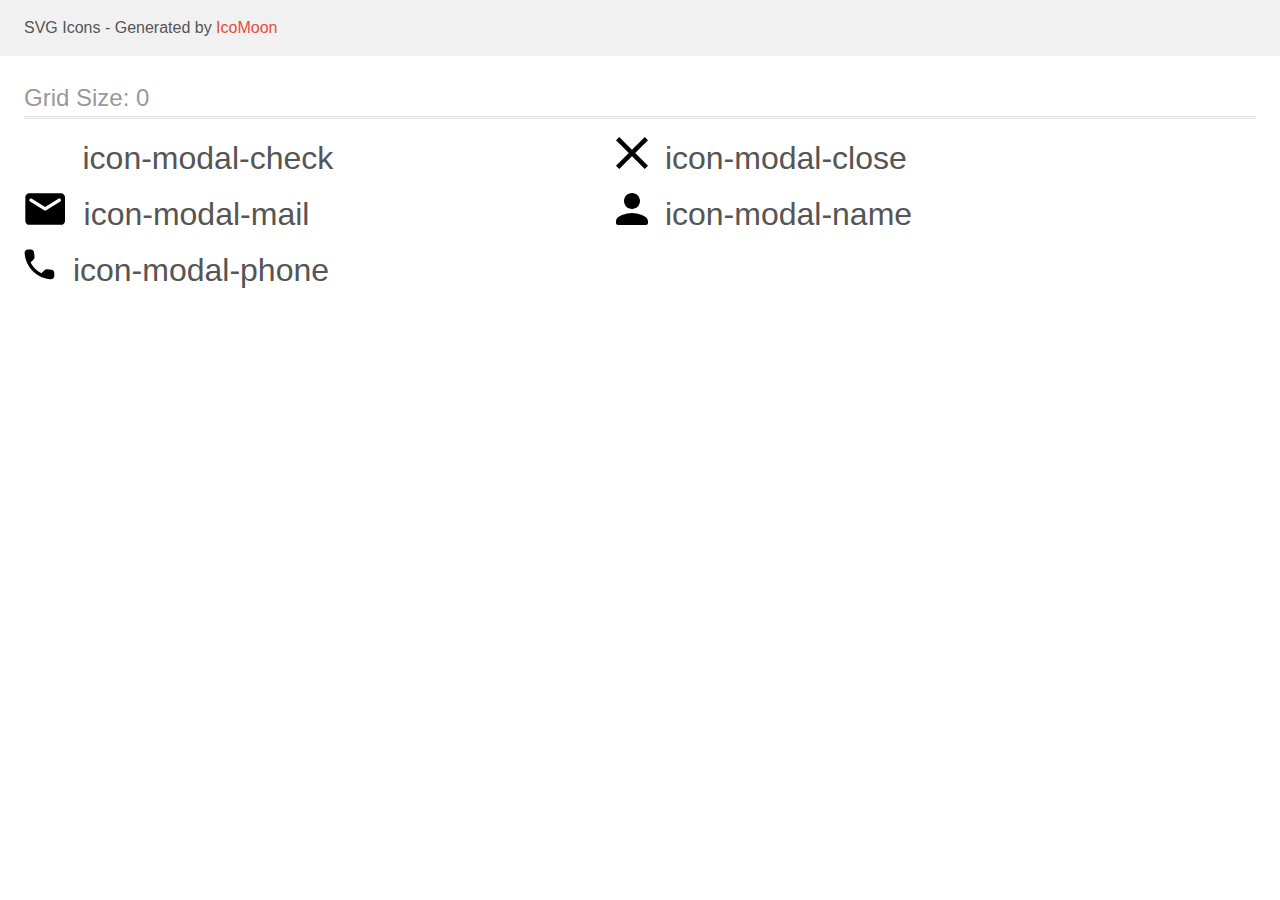
<file: icomoon-modal/demo.html>
<!doctype html>
<html>
<head>
    <title>IcoMoon - SVG Icons</title>
    <meta charset="utf-8">
    <meta name="viewport" content="width=device-width, initial-scale=1">
    <link rel="stylesheet" href="demo-files/demo.css">
    <link rel="stylesheet" href="style.css">
</head>
<body>
<svg aria-hidden="true" style="position: absolute; width: 0; height: 0; overflow: hidden;" version="1.1" xmlns="http://www.w3.org/2000/svg" xmlns:xlink="http://www.w3.org/1999/xlink">
<defs>
<symbol id="icon-modal-check" viewBox="0 0 42 32">
<path fill="#fff" style="fill: var(--color1, #fff); stroke: var(--color1, #fff)" stroke="#fff" stroke-linejoin="miter" stroke-linecap="butt" stroke-miterlimit="4" stroke-width="0.64" d="M6.263 15.205l-0.22-0.21-3.307 3.132 11.651 11.114 24.477-23.351-3.285-3.134-21.192 20.197-8.124-7.75z"></path>
</symbol>
<symbol id="icon-modal-close" viewBox="0 0 32 32">
<path d="M32 3.223l-3.223-3.223-12.777 12.777-12.777-12.777-3.223 3.223 12.777 12.777-12.777 12.777 3.223 3.223 12.777-12.777 12.777 12.777 3.223-3.223-12.777-12.777 12.777-12.777z"></path>
</symbol>
<symbol id="icon-modal-mail" viewBox="0 0 43 32">
<path d="M37.333 0h-32c-2.2 0-3.98 1.8-3.98 4l-0.020 24c0 2.2 1.8 4 4 4h32c2.2 0 4-1.8 4-4v-24c0-2.2-1.8-4-4-4zM36.533 8.5l-14.14 8.84c-0.64 0.4-1.48 0.4-2.12 0l-14.14-8.84c-0.5-0.32-0.8-0.86-0.8-1.44 0-1.34 1.46-2.14 2.6-1.44l13.4 8.38 13.4-8.38c1.14-0.7 2.6 0.1 2.6 1.44 0 0.58-0.3 1.12-0.8 1.44z"></path>
</symbol>
<symbol id="icon-modal-name" viewBox="0 0 32 32">
<path d="M16 16c4.42 0 8-3.58 8-8s-3.58-8-8-8c-4.42 0-8 3.58-8 8s3.58 8 8 8zM16 20c-5.34 0-16 2.68-16 8v2c0 1.1 0.9 2 2 2h28c1.1 0 2-0.9 2-2v-2c0-5.32-10.66-8-16-8z"></path>
</symbol>
<symbol id="icon-modal-phone" viewBox="0 0 32 32">
<path d="M27.419 20.852l-4.202-0.48c-1.009-0.116-2.001 0.232-2.713 0.943l-3.044 3.044c-4.681-2.382-8.519-6.203-10.901-10.901l3.060-3.060c0.711-0.711 1.059-1.704 0.943-2.713l-0.48-4.168c-0.198-1.671-1.604-2.928-3.292-2.928h-2.862c-1.869 0-3.424 1.555-3.308 3.424 0.877 14.126 12.174 25.407 26.284 26.284 1.869 0.116 3.424-1.439 3.424-3.308v-2.862c0.016-1.671-1.241-3.077-2.911-3.275z"></path>
</symbol>
</defs>
</svg>

<header class="bgc1 clearfix">
<div class="mhl">
    <p>SVG Icons - Generated by <a href="https://icomoon.io/app">IcoMoon</a></p>
</div>
</header>
    <div class="clearfix mhl ptl">
        <h1 class="mvm mtn fgc1">Grid Size: 0</h1>
        <div class="glyph fs1">
            <div class="clearfix pbs">
                <svg class="icon icon-modal-check"><use xlink:href="#icon-modal-check"></use></svg><span class="name"> icon-modal-check</span>
            </div>
        </div>
        <div class="glyph fs1">
            <div class="clearfix pbs">
                <svg class="icon icon-modal-close"><use xlink:href="#icon-modal-close"></use></svg><span class="name"> icon-modal-close</span>
            </div>
        </div>
        <div class="glyph fs1">
            <div class="clearfix pbs">
                <svg class="icon icon-modal-mail"><use xlink:href="#icon-modal-mail"></use></svg><span class="name"> icon-modal-mail</span>
            </div>
        </div>
        <div class="glyph fs1">
            <div class="clearfix pbs">
                <svg class="icon icon-modal-name"><use xlink:href="#icon-modal-name"></use></svg><span class="name"> icon-modal-name</span>
            </div>
        </div>
        <div class="glyph fs1">
            <div class="clearfix pbs">
                <svg class="icon icon-modal-phone"><use xlink:href="#icon-modal-phone"></use></svg><span class="name"> icon-modal-phone</span>
            </div>
        </div>
  </div>
<script defer src="svgxuse.js"></script>
</body>
</html>
</file>
<file: icomoon (1)/demo-files/demo.css>
body {
  padding: 0;
  margin: 0;
  font-family: sans-serif;
  font-size: 1em;
  line-height: 1.5;
  color: #555;
  background: #fff;
}
h1 {
  font-size: 1.5em;
  font-weight: normal;
  box-shadow: 0 1px #ddd, 0 2px #fff, 0 3px #ddd;
}
small {
  font-size: .66666667em;
}
a {
  color: #e74c3c;
  text-decoration: none;
}
a:hover, a:focus {
  box-shadow: 0 1px #e74c3c;
}
.bshadow0, input {
  box-shadow: inset 0 -2px #e7e7e7;
}
input:hover {
  box-shadow: inset 0 -2px #ccc;
}
input, fieldset {
  font-size: 1em;
  margin: 0;
  padding: 0;
  border: 0;
}
input {
  color: inherit;
  line-height: 1.5;
  height: 1.5em;
  padding: .25em 0;
}
input:focus {
  outline: none;
  box-shadow: inset 0 -2px #449fdb;
}
.glyph {
  font-size: 16px;
  margin-right: 1.5em;
  float: left;
  width: 17em;
}
svg {
  color: #000;
}
.liga {
  width: 80%;
  width: calc(100% - 2.5em);
}
.talign-right {
  text-align: right;
}
.talign-center {
  text-align: center;
}
.bgc1 {
  background: #f1f1f1;
}
.fgc0 {
  color: #000;
}
.fgc1 {
  color: #999;
}
p {
  margin-top: 1em;
  margin-bottom: 1em;
}
.mvm {
  margin-top: .75em;
  margin-bottom: .75em;
}
.mtn {
  margin-top: 0;
}
.mtl, .mal {
  margin-top: 1.5em;
}
.mbl, .mal {
  margin-bottom: 1.5em;
}
.mal, .mhl {
  margin-left: 1.5em;
  margin-right: 1.5em;
}
.mhmm {
  margin-left: 1em;
  margin-right: 1em;
}
.ptl {
  padding-top: 1.5em;
}
.pbs, .pvs {
  padding-bottom: .25em;
}
.pvs, .pts {
  padding-top: .25em;
}
.unit {
  float: left;
}
.unitRight {
  float: right;
}
.size1of2 {
  width: 50%;
}
.size1of1 {
  width: 100%;
}
.clearfix:before, .clearfix:after {
  content: " ";
  display: table;
}
.clearfix:after {
  clear: both;
}
.hidden-true {
  display: none;
}
.textbox0 {
  width: 3em;
  background: #f1f1f1;
  padding: .25em .5em;
  line-height: 1.5;
  height: 1.5em;
}
.fs0 {
  font-size: 16px;
}
.fs1 {
  font-size: 32px;
}
.name {
  margin-left: .25em;
}
</file>
<file: icomoon (1)/style.css>
.icon {
  display: inline-block;
  width: 1em;
  height: 1em;
  stroke-width: 0;
  stroke: currentColor;
  fill: currentColor;
}

/* ==========================================
Single-colored icons can be modified like so:
.icon-name {
  font-size: 32px;
  color: red;
}
========================================== */

.icon-facebook {
  width: 0.5498046875em;
}

.icon-twitter {
  width: 1.111328125em;
}

.icon-clients1 {
  width: 0.76953125em;
}

.icon-clients2 {
  width: 0.953125em;
}

.icon-clients3 {
  width: 1.8603515625em;
}

.icon-clients4 {
  width: 1.2548828125em;
}

.icon-clients5 {
  width: 1.9345703125em;
}

.icon-clients6 {
  width: 0.900390625em;
}

.icon-mail {
  width: 1.3330078125em;
}

.icon-main-logo1 {
  width: 0.9423828125em;
}

.icon-main-logo2 {
  width: 0.9716796875em;
}

.icon-main-logo3 {
  width: 1.2958984375em;
}

.icon-phone-logo {
  width: 0.6669921875em;
}
</file>
<file: icomoon-modal/demo-files/demo.css>
body {
  padding: 0;
  margin: 0;
  font-family: sans-serif;
  font-size: 1em;
  line-height: 1.5;
  color: #555;
  background: #fff;
}
h1 {
  font-size: 1.5em;
  font-weight: normal;
  box-shadow: 0 1px #ddd, 0 2px #fff, 0 3px #ddd;
}
small {
  font-size: .66666667em;
}
a {
  color: #e74c3c;
  text-decoration: none;
}
a:hover, a:focus {
  box-shadow: 0 1px #e74c3c;
}
.bshadow0, input {
  box-shadow: inset 0 -2px #e7e7e7;
}
input:hover {
  box-shadow: inset 0 -2px #ccc;
}
input, fieldset {
  font-size: 1em;
  margin: 0;
  padding: 0;
  border: 0;
}
input {
  color: inherit;
  line-height: 1.5;
  height: 1.5em;
  padding: .25em 0;
}
input:focus {
  outline: none;
  box-shadow: inset 0 -2px #449fdb;
}
.glyph {
  font-size: 16px;
  margin-right: 1.5em;
  float: left;
  width: 17em;
}
svg {
  color: #000;
}
.liga {
  width: 80%;
  width: calc(100% - 2.5em);
}
.talign-right {
  text-align: right;
}
.talign-center {
  text-align: center;
}
.bgc1 {
  background: #f1f1f1;
}
.fgc0 {
  color: #000;
}
.fgc1 {
  color: #999;
}
p {
  margin-top: 1em;
  margin-bottom: 1em;
}
.mvm {
  margin-top: .75em;
  margin-bottom: .75em;
}
.mtn {
  margin-top: 0;
}
.mtl, .mal {
  margin-top: 1.5em;
}
.mbl, .mal {
  margin-bottom: 1.5em;
}
.mal, .mhl {
  margin-left: 1.5em;
  margin-right: 1.5em;
}
.mhmm {
  margin-left: 1em;
  margin-right: 1em;
}
.ptl {
  padding-top: 1.5em;
}
.pbs, .pvs {
  padding-bottom: .25em;
}
.pvs, .pts {
  padding-top: .25em;
}
.unit {
  float: left;
}
.unitRight {
  float: right;
}
.size1of2 {
  width: 50%;
}
.size1of1 {
  width: 100%;
}
.clearfix:before, .clearfix:after {
  content: " ";
  display: table;
}
.clearfix:after {
  clear: both;
}
.hidden-true {
  display: none;
}
.textbox0 {
  width: 3em;
  background: #f1f1f1;
  padding: .25em .5em;
  line-height: 1.5;
  height: 1.5em;
}
.fs0 {
  font-size: 16px;
}
.fs1 {
  font-size: 32px;
}
.name {
  margin-left: .25em;
}
</file>
<file: icomoon-modal/style.css>
.icon {
  display: inline-block;
  width: 1em;
  height: 1em;
  stroke-width: 0;
  stroke: currentColor;
  fill: currentColor;
}

/* ==========================================
Single-colored icons can be modified like so:
.icon-name {
  font-size: 32px;
  color: red;
}
========================================== */

.icon-modal-check {
  width: 1.2998046875em;
}

.icon-modal-mail {
  width: 1.3330078125em;
}
</file>
